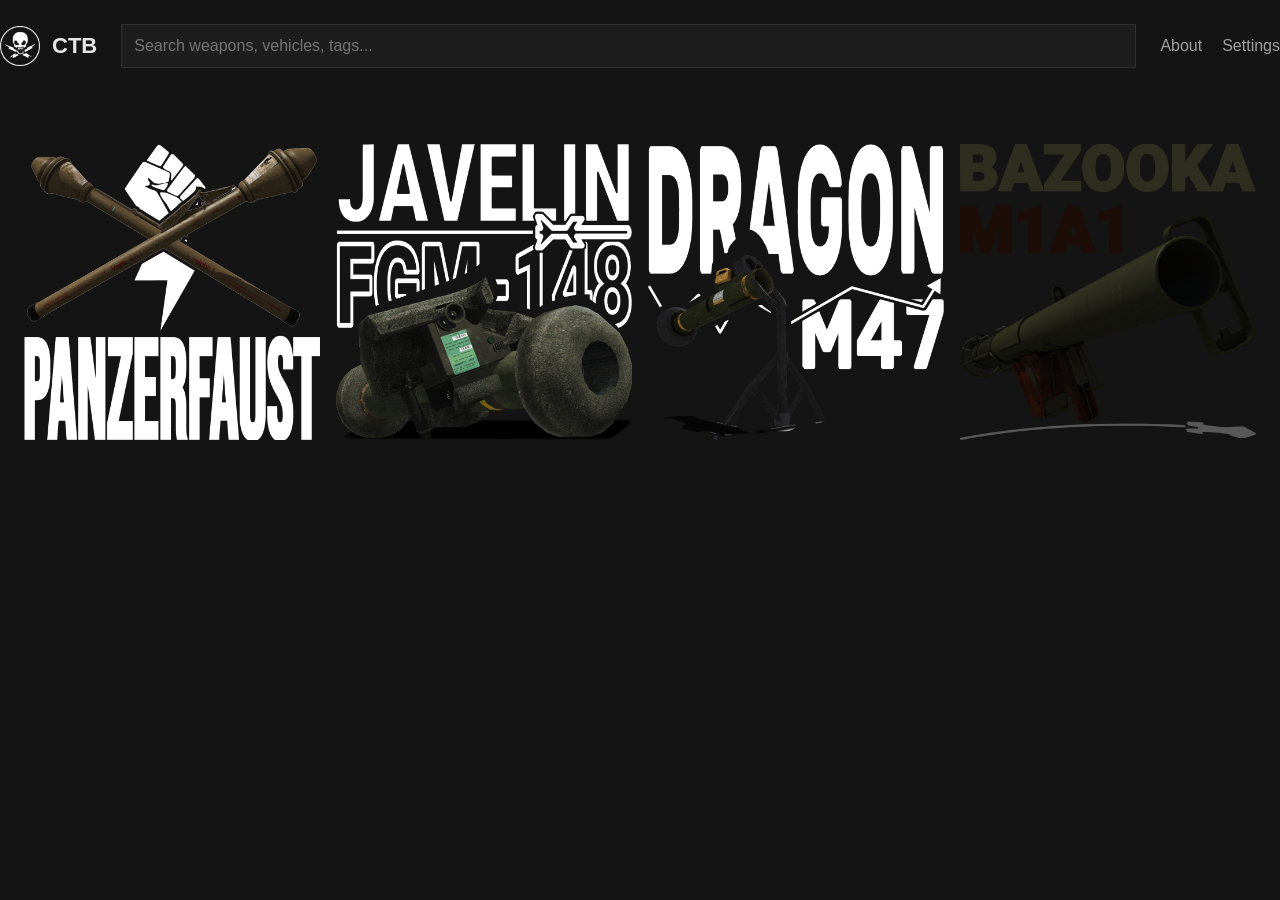
<file: CTB Anti-Tank Site V01a/index.html>
<!DOCTYPE html>
<html lang="en">

<head>

    <meta charset="UTF-8">
    <title>Grid</title>

    <link rel="stylesheet" href="css/style.css">

</head>

<body>

    <header class="site-header">

        <div class="header-top">
    
            <a class="site-logo" href="grid.html">
    
                <img src="assets/logo.png" alt="Logo">
    
                <span>CTB</span>
    
            </a>
    
            <div class="header-search">
    
                <input
                    id="search"
                    type="text"
                    placeholder="Search weapons, vehicles, tags..."
                >

               
                <div id="tag-menu"></div>
                
    
                <div id="tag-suggestions"></div>
    
            </div>
    
            <nav class="header-links">
    
                <a href="#">About</a>
    
                <a href="#">Settings</a>
    
            </nav>
    
        </div>
    
        <div id="active-tags"></div>
    
    </header>
    


    <div class="grid-container">

        <div id="grid"></div>
    
    </div>

    <div id="page-overlay">

        <div id="page-overlay-backdrop"></div>
    
        <div id="page-overlay-center">
    
            <div id="page-overlay-content">
    
                <main
                    id="overlay-content"
                    class="container"
                ></main>
    
            </div>
    
        </div>
    
        <button id="page-close">
            ✕
        </button>
    
        <aside id="overlay-toc"></aside>
    
    </div>
    
    <script src="base/entityRegistry.js"></script>
    <script src="base/iconRegistry.js"></script>
    <script src="base/blockTemplates.js"></script>
    <script src="data/tags.js"></script>
    
    <script src="js/blocks.js"></script>
    
    <script src="js/grid.js"></script>

</body>

</html>
</file>
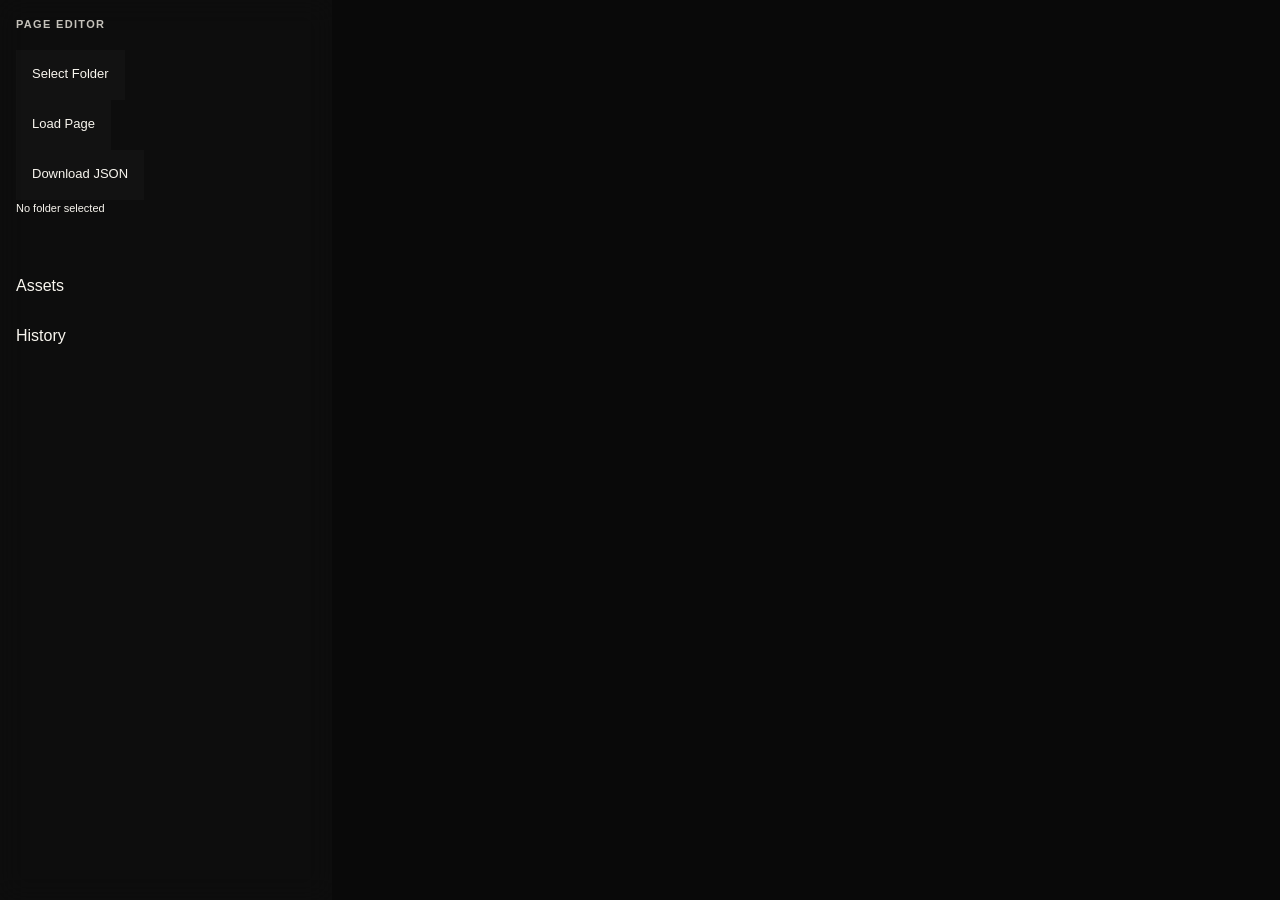
<file: editor.html>
<!DOCTYPE html>
<html lang="en">
<head>
    <meta charset="UTF-8">
    <title>Editor</title>

    <!-- Your main site styles (important) -->
    <link rel="stylesheet" href="css/style.css">

    <!-- Editor-only styles -->
    <link rel="stylesheet" href="css/editor.css">
</head>

<body>

<div class="editor-layout">

    <!-- LEFT PANEL -->
    <div class="editor-sidebar">

        <h2>Page Editor</h2>

        <div class=".editor-total-actions">

            <!-- Hidden real picker -->
            <input
                type="file"
                id="folderPicker"
                webkitdirectory
                hidden
            >

            <button id="selectFolderBtn">
                Select Folder
            </button>

            <button id="loadBtn">
                Load Page
            </button>

            <button id="downloadJson">
                Download JSON
            </button>

            <div id="selectedFolder">
                No folder selected
            </div>

        </div>

        <div id="editor-root"></div>

        <div id="blockPalette" class="block-palette"></div>

        <div class="editor-panel">

            <div class="editor-panel-title">
                Assets
            </div>

            <div id="assetList" class="asset-list"></div>

        </div>

        <div id="entity-popup"></div>

        <div class="editor-panel-title">
            History
        </div>

        <div id="historyList" class="history-list"></div>

        <textarea id="jsonEditor"></textarea>

    </div>

    <!-- RIGHT PANEL (LIVE PREVIEW) -->
    <div class="editor-preview" id="editor-preview">

        <div id="previewRoot"></div>

    </div>

</div>

<!-- IMPORTANT: reuse your existing system -->
<script src="base/entityRegistry.js"></script>
<script src="base/iconRegistry.js"></script>
<script src="base/blockTemplates.js"></script>
<script src="data/tags.js"></script>

<script src="js/blocks.js"></script>

<!-- editor logic -->
<script src="js/editor.js"></script>

</body>
</html>
</file>
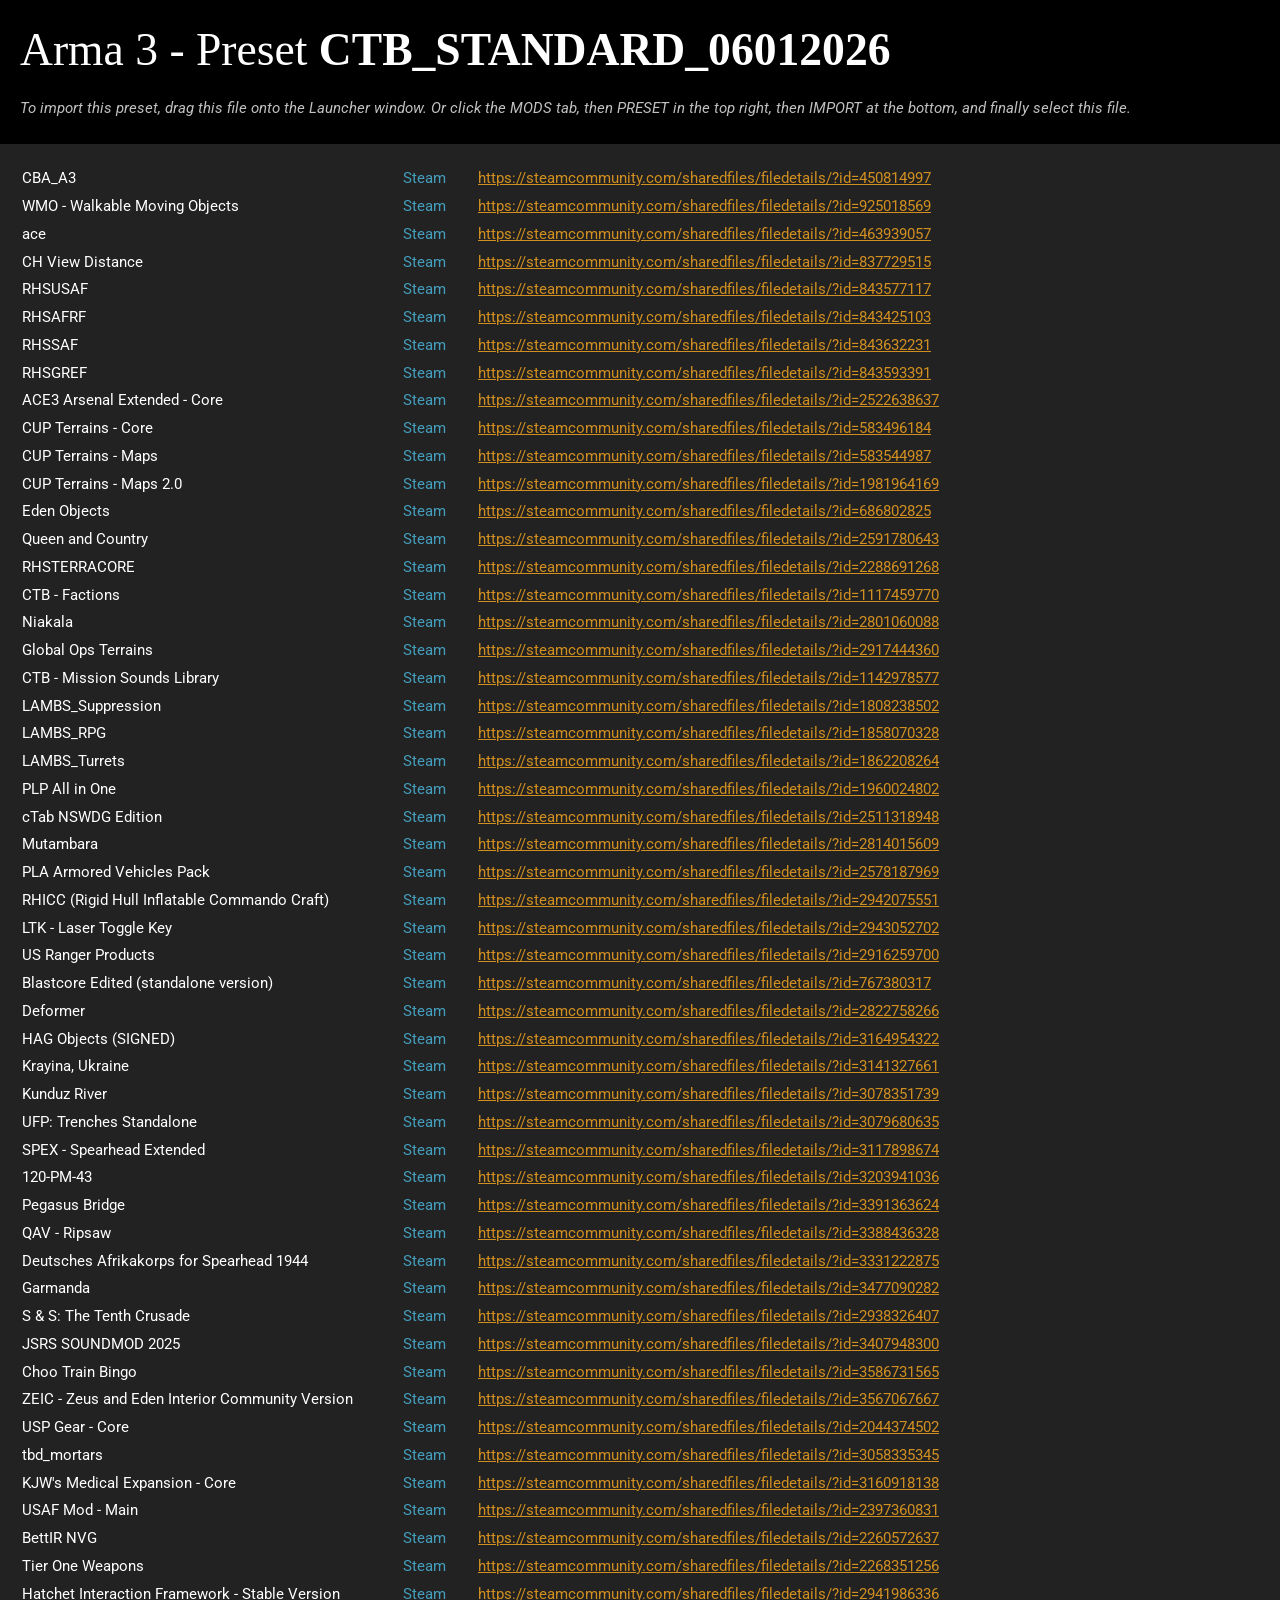
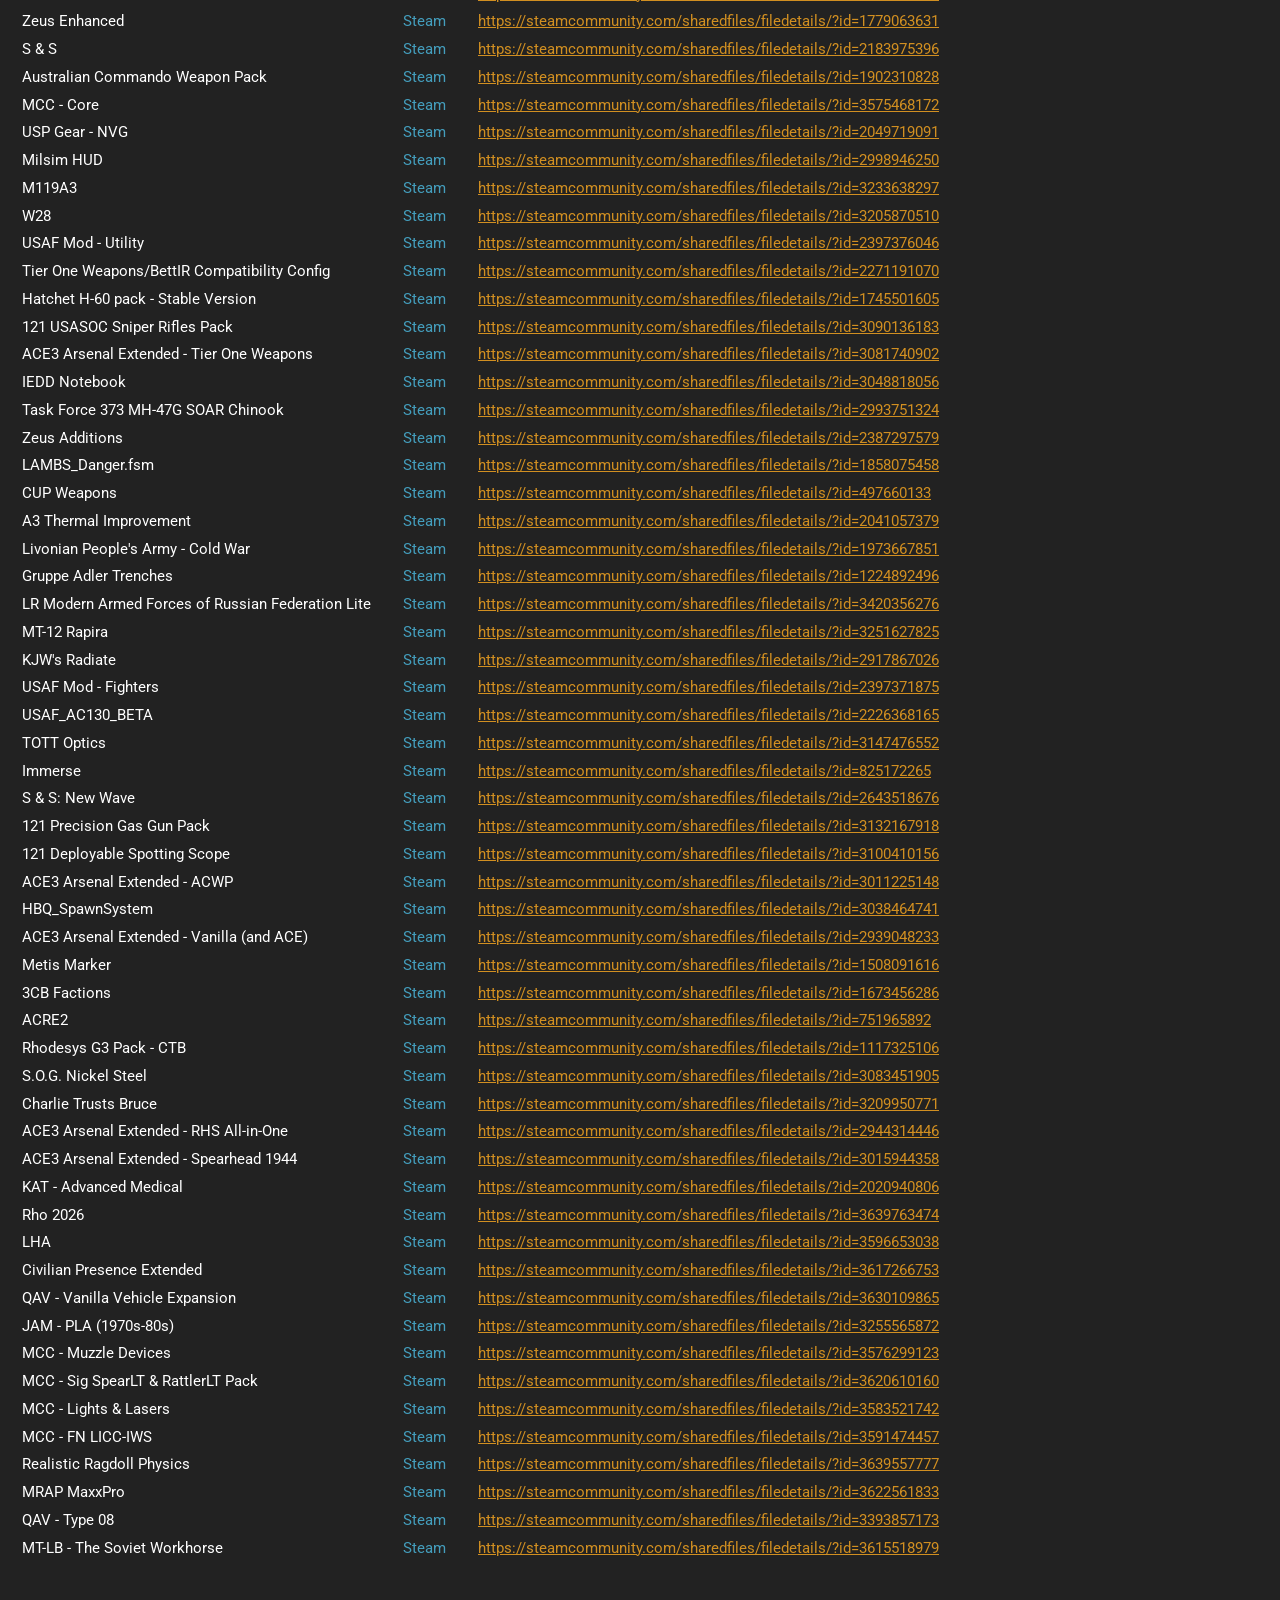
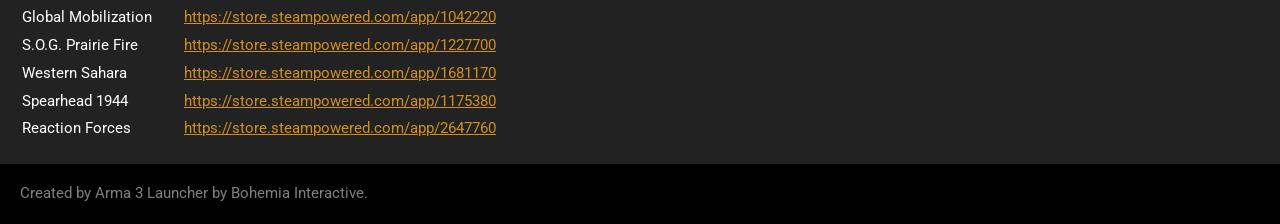
<file: data/modlist_default/Arma 3 Preset CTB_STANDARD_06012026.html>
﻿<?xml version="1.0" encoding="utf-8"?>
<html>
  <!--Created by Arma 3 Launcher: https://arma3.com-->
  <head>
    <meta name="arma:Type" content="preset" />
    <meta name="arma:PresetName" content="CTB_STANDARD_06012026" />
    <meta name="generator" content="Arma 3 Launcher - https://arma3.com" />
    <title>Arma 3</title>
    <link href="https://fonts.googleapis.com/css?family=Roboto" rel="stylesheet" type="text/css" />
    <style>
body {
	margin: 0;
	padding: 0;
	color: #fff;
	background: #000;	
}

body, th, td {
	font: 95%/1.3 Roboto, Segoe UI, Tahoma, Arial, Helvetica, sans-serif;
}

td {
    padding: 3px 30px 3px 0;
}

h1 {
    padding: 20px 20px 0 20px;
    color: white;
    font-weight: 200;
    font-family: segoe ui;
    font-size: 3em;
    margin: 0;
}

em {
    font-variant: italic;
    color:silver;
}

.before-list {
    padding: 5px 20px 10px 20px;
}

.mod-list {
    background: #222222;
    padding: 20px;
}

.dlc-list {
    background: #222222;
    padding: 20px;
}

.footer {
    padding: 20px;
    color:gray;
}

.whups {
    color:gray;
}

a {
    color: #D18F21;
    text-decoration: underline;
}

a:hover {
    color:#F1AF41;
    text-decoration: none;
}

.from-steam {
    color: #449EBD;
}
.from-local {
    color: gray;
}

</style>
  </head>
  <body>
    <h1>Arma 3  - Preset <strong>CTB_STANDARD_06012026</strong></h1>
    <p class="before-list">
      <em>To import this preset, drag this file onto the Launcher window. Or click the MODS tab, then PRESET in the top right, then IMPORT at the bottom, and finally select this file.</em>
    </p>
    <div class="mod-list">
      <table>
        <tr data-type="ModContainer">
          <td data-type="DisplayName">CBA_A3</td>
          <td>
            <span class="from-steam">Steam</span>
          </td>
          <td>
            <a href="https://steamcommunity.com/sharedfiles/filedetails/?id=450814997" data-type="Link">https://steamcommunity.com/sharedfiles/filedetails/?id=450814997</a>
          </td>
        </tr>
        <tr data-type="ModContainer">
          <td data-type="DisplayName">WMO - Walkable Moving Objects</td>
          <td>
            <span class="from-steam">Steam</span>
          </td>
          <td>
            <a href="https://steamcommunity.com/sharedfiles/filedetails/?id=925018569" data-type="Link">https://steamcommunity.com/sharedfiles/filedetails/?id=925018569</a>
          </td>
        </tr>
        <tr data-type="ModContainer">
          <td data-type="DisplayName">ace</td>
          <td>
            <span class="from-steam">Steam</span>
          </td>
          <td>
            <a href="https://steamcommunity.com/sharedfiles/filedetails/?id=463939057" data-type="Link">https://steamcommunity.com/sharedfiles/filedetails/?id=463939057</a>
          </td>
        </tr>
        <tr data-type="ModContainer">
          <td data-type="DisplayName">CH View Distance</td>
          <td>
            <span class="from-steam">Steam</span>
          </td>
          <td>
            <a href="https://steamcommunity.com/sharedfiles/filedetails/?id=837729515" data-type="Link">https://steamcommunity.com/sharedfiles/filedetails/?id=837729515</a>
          </td>
        </tr>
        <tr data-type="ModContainer">
          <td data-type="DisplayName">RHSUSAF</td>
          <td>
            <span class="from-steam">Steam</span>
          </td>
          <td>
            <a href="https://steamcommunity.com/sharedfiles/filedetails/?id=843577117" data-type="Link">https://steamcommunity.com/sharedfiles/filedetails/?id=843577117</a>
          </td>
        </tr>
        <tr data-type="ModContainer">
          <td data-type="DisplayName">RHSAFRF</td>
          <td>
            <span class="from-steam">Steam</span>
          </td>
          <td>
            <a href="https://steamcommunity.com/sharedfiles/filedetails/?id=843425103" data-type="Link">https://steamcommunity.com/sharedfiles/filedetails/?id=843425103</a>
          </td>
        </tr>
        <tr data-type="ModContainer">
          <td data-type="DisplayName">RHSSAF</td>
          <td>
            <span class="from-steam">Steam</span>
          </td>
          <td>
            <a href="https://steamcommunity.com/sharedfiles/filedetails/?id=843632231" data-type="Link">https://steamcommunity.com/sharedfiles/filedetails/?id=843632231</a>
          </td>
        </tr>
        <tr data-type="ModContainer">
          <td data-type="DisplayName">RHSGREF</td>
          <td>
            <span class="from-steam">Steam</span>
          </td>
          <td>
            <a href="https://steamcommunity.com/sharedfiles/filedetails/?id=843593391" data-type="Link">https://steamcommunity.com/sharedfiles/filedetails/?id=843593391</a>
          </td>
        </tr>
        <tr data-type="ModContainer">
          <td data-type="DisplayName">ACE3 Arsenal Extended - Core</td>
          <td>
            <span class="from-steam">Steam</span>
          </td>
          <td>
            <a href="https://steamcommunity.com/sharedfiles/filedetails/?id=2522638637" data-type="Link">https://steamcommunity.com/sharedfiles/filedetails/?id=2522638637</a>
          </td>
        </tr>
        <tr data-type="ModContainer">
          <td data-type="DisplayName">CUP Terrains - Core</td>
          <td>
            <span class="from-steam">Steam</span>
          </td>
          <td>
            <a href="https://steamcommunity.com/sharedfiles/filedetails/?id=583496184" data-type="Link">https://steamcommunity.com/sharedfiles/filedetails/?id=583496184</a>
          </td>
        </tr>
        <tr data-type="ModContainer">
          <td data-type="DisplayName">CUP Terrains - Maps</td>
          <td>
            <span class="from-steam">Steam</span>
          </td>
          <td>
            <a href="https://steamcommunity.com/sharedfiles/filedetails/?id=583544987" data-type="Link">https://steamcommunity.com/sharedfiles/filedetails/?id=583544987</a>
          </td>
        </tr>
        <tr data-type="ModContainer">
          <td data-type="DisplayName">CUP Terrains - Maps 2.0</td>
          <td>
            <span class="from-steam">Steam</span>
          </td>
          <td>
            <a href="https://steamcommunity.com/sharedfiles/filedetails/?id=1981964169" data-type="Link">https://steamcommunity.com/sharedfiles/filedetails/?id=1981964169</a>
          </td>
        </tr>
        <tr data-type="ModContainer">
          <td data-type="DisplayName">Eden Objects</td>
          <td>
            <span class="from-steam">Steam</span>
          </td>
          <td>
            <a href="https://steamcommunity.com/sharedfiles/filedetails/?id=686802825" data-type="Link">https://steamcommunity.com/sharedfiles/filedetails/?id=686802825</a>
          </td>
        </tr>
        <tr data-type="ModContainer">
          <td data-type="DisplayName">Queen and Country</td>
          <td>
            <span class="from-steam">Steam</span>
          </td>
          <td>
            <a href="https://steamcommunity.com/sharedfiles/filedetails/?id=2591780643" data-type="Link">https://steamcommunity.com/sharedfiles/filedetails/?id=2591780643</a>
          </td>
        </tr>
        <tr data-type="ModContainer">
          <td data-type="DisplayName">RHSTERRACORE</td>
          <td>
            <span class="from-steam">Steam</span>
          </td>
          <td>
            <a href="https://steamcommunity.com/sharedfiles/filedetails/?id=2288691268" data-type="Link">https://steamcommunity.com/sharedfiles/filedetails/?id=2288691268</a>
          </td>
        </tr>
        <tr data-type="ModContainer">
          <td data-type="DisplayName">CTB - Factions</td>
          <td>
            <span class="from-steam">Steam</span>
          </td>
          <td>
            <a href="https://steamcommunity.com/sharedfiles/filedetails/?id=1117459770" data-type="Link">https://steamcommunity.com/sharedfiles/filedetails/?id=1117459770</a>
          </td>
        </tr>
        <tr data-type="ModContainer">
          <td data-type="DisplayName">Niakala</td>
          <td>
            <span class="from-steam">Steam</span>
          </td>
          <td>
            <a href="https://steamcommunity.com/sharedfiles/filedetails/?id=2801060088" data-type="Link">https://steamcommunity.com/sharedfiles/filedetails/?id=2801060088</a>
          </td>
        </tr>
        <tr data-type="ModContainer">
          <td data-type="DisplayName">Global Ops Terrains</td>
          <td>
            <span class="from-steam">Steam</span>
          </td>
          <td>
            <a href="https://steamcommunity.com/sharedfiles/filedetails/?id=2917444360" data-type="Link">https://steamcommunity.com/sharedfiles/filedetails/?id=2917444360</a>
          </td>
        </tr>
        <tr data-type="ModContainer">
          <td data-type="DisplayName">CTB - Mission Sounds Library</td>
          <td>
            <span class="from-steam">Steam</span>
          </td>
          <td>
            <a href="https://steamcommunity.com/sharedfiles/filedetails/?id=1142978577" data-type="Link">https://steamcommunity.com/sharedfiles/filedetails/?id=1142978577</a>
          </td>
        </tr>
        <tr data-type="ModContainer">
          <td data-type="DisplayName">LAMBS_Suppression</td>
          <td>
            <span class="from-steam">Steam</span>
          </td>
          <td>
            <a href="https://steamcommunity.com/sharedfiles/filedetails/?id=1808238502" data-type="Link">https://steamcommunity.com/sharedfiles/filedetails/?id=1808238502</a>
          </td>
        </tr>
        <tr data-type="ModContainer">
          <td data-type="DisplayName">LAMBS_RPG</td>
          <td>
            <span class="from-steam">Steam</span>
          </td>
          <td>
            <a href="https://steamcommunity.com/sharedfiles/filedetails/?id=1858070328" data-type="Link">https://steamcommunity.com/sharedfiles/filedetails/?id=1858070328</a>
          </td>
        </tr>
        <tr data-type="ModContainer">
          <td data-type="DisplayName">LAMBS_Turrets</td>
          <td>
            <span class="from-steam">Steam</span>
          </td>
          <td>
            <a href="https://steamcommunity.com/sharedfiles/filedetails/?id=1862208264" data-type="Link">https://steamcommunity.com/sharedfiles/filedetails/?id=1862208264</a>
          </td>
        </tr>
        <tr data-type="ModContainer">
          <td data-type="DisplayName">PLP All in One</td>
          <td>
            <span class="from-steam">Steam</span>
          </td>
          <td>
            <a href="https://steamcommunity.com/sharedfiles/filedetails/?id=1960024802" data-type="Link">https://steamcommunity.com/sharedfiles/filedetails/?id=1960024802</a>
          </td>
        </tr>
        <tr data-type="ModContainer">
          <td data-type="DisplayName">cTab NSWDG Edition</td>
          <td>
            <span class="from-steam">Steam</span>
          </td>
          <td>
            <a href="https://steamcommunity.com/sharedfiles/filedetails/?id=2511318948" data-type="Link">https://steamcommunity.com/sharedfiles/filedetails/?id=2511318948</a>
          </td>
        </tr>
        <tr data-type="ModContainer">
          <td data-type="DisplayName">Mutambara</td>
          <td>
            <span class="from-steam">Steam</span>
          </td>
          <td>
            <a href="https://steamcommunity.com/sharedfiles/filedetails/?id=2814015609" data-type="Link">https://steamcommunity.com/sharedfiles/filedetails/?id=2814015609</a>
          </td>
        </tr>
        <tr data-type="ModContainer">
          <td data-type="DisplayName">PLA Armored Vehicles Pack</td>
          <td>
            <span class="from-steam">Steam</span>
          </td>
          <td>
            <a href="https://steamcommunity.com/sharedfiles/filedetails/?id=2578187969" data-type="Link">https://steamcommunity.com/sharedfiles/filedetails/?id=2578187969</a>
          </td>
        </tr>
        <tr data-type="ModContainer">
          <td data-type="DisplayName">RHICC (Rigid Hull Inflatable Commando Craft)</td>
          <td>
            <span class="from-steam">Steam</span>
          </td>
          <td>
            <a href="https://steamcommunity.com/sharedfiles/filedetails/?id=2942075551" data-type="Link">https://steamcommunity.com/sharedfiles/filedetails/?id=2942075551</a>
          </td>
        </tr>
        <tr data-type="ModContainer">
          <td data-type="DisplayName">LTK - Laser Toggle Key</td>
          <td>
            <span class="from-steam">Steam</span>
          </td>
          <td>
            <a href="https://steamcommunity.com/sharedfiles/filedetails/?id=2943052702" data-type="Link">https://steamcommunity.com/sharedfiles/filedetails/?id=2943052702</a>
          </td>
        </tr>
        <tr data-type="ModContainer">
          <td data-type="DisplayName">US Ranger Products</td>
          <td>
            <span class="from-steam">Steam</span>
          </td>
          <td>
            <a href="https://steamcommunity.com/sharedfiles/filedetails/?id=2916259700" data-type="Link">https://steamcommunity.com/sharedfiles/filedetails/?id=2916259700</a>
          </td>
        </tr>
        <tr data-type="ModContainer">
          <td data-type="DisplayName">Blastcore Edited (standalone version)</td>
          <td>
            <span class="from-steam">Steam</span>
          </td>
          <td>
            <a href="https://steamcommunity.com/sharedfiles/filedetails/?id=767380317" data-type="Link">https://steamcommunity.com/sharedfiles/filedetails/?id=767380317</a>
          </td>
        </tr>
        <tr data-type="ModContainer">
          <td data-type="DisplayName">Deformer</td>
          <td>
            <span class="from-steam">Steam</span>
          </td>
          <td>
            <a href="https://steamcommunity.com/sharedfiles/filedetails/?id=2822758266" data-type="Link">https://steamcommunity.com/sharedfiles/filedetails/?id=2822758266</a>
          </td>
        </tr>
        <tr data-type="ModContainer">
          <td data-type="DisplayName">HAG Objects (SIGNED)</td>
          <td>
            <span class="from-steam">Steam</span>
          </td>
          <td>
            <a href="https://steamcommunity.com/sharedfiles/filedetails/?id=3164954322" data-type="Link">https://steamcommunity.com/sharedfiles/filedetails/?id=3164954322</a>
          </td>
        </tr>
        <tr data-type="ModContainer">
          <td data-type="DisplayName">Krayina, Ukraine</td>
          <td>
            <span class="from-steam">Steam</span>
          </td>
          <td>
            <a href="https://steamcommunity.com/sharedfiles/filedetails/?id=3141327661" data-type="Link">https://steamcommunity.com/sharedfiles/filedetails/?id=3141327661</a>
          </td>
        </tr>
        <tr data-type="ModContainer">
          <td data-type="DisplayName">Kunduz River</td>
          <td>
            <span class="from-steam">Steam</span>
          </td>
          <td>
            <a href="https://steamcommunity.com/sharedfiles/filedetails/?id=3078351739" data-type="Link">https://steamcommunity.com/sharedfiles/filedetails/?id=3078351739</a>
          </td>
        </tr>
        <tr data-type="ModContainer">
          <td data-type="DisplayName">UFP: Trenches Standalone</td>
          <td>
            <span class="from-steam">Steam</span>
          </td>
          <td>
            <a href="https://steamcommunity.com/sharedfiles/filedetails/?id=3079680635" data-type="Link">https://steamcommunity.com/sharedfiles/filedetails/?id=3079680635</a>
          </td>
        </tr>
        <tr data-type="ModContainer">
          <td data-type="DisplayName">SPEX - Spearhead Extended</td>
          <td>
            <span class="from-steam">Steam</span>
          </td>
          <td>
            <a href="https://steamcommunity.com/sharedfiles/filedetails/?id=3117898674" data-type="Link">https://steamcommunity.com/sharedfiles/filedetails/?id=3117898674</a>
          </td>
        </tr>
        <tr data-type="ModContainer">
          <td data-type="DisplayName">120-PM-43</td>
          <td>
            <span class="from-steam">Steam</span>
          </td>
          <td>
            <a href="https://steamcommunity.com/sharedfiles/filedetails/?id=3203941036" data-type="Link">https://steamcommunity.com/sharedfiles/filedetails/?id=3203941036</a>
          </td>
        </tr>
        <tr data-type="ModContainer">
          <td data-type="DisplayName">Pegasus Bridge</td>
          <td>
            <span class="from-steam">Steam</span>
          </td>
          <td>
            <a href="https://steamcommunity.com/sharedfiles/filedetails/?id=3391363624" data-type="Link">https://steamcommunity.com/sharedfiles/filedetails/?id=3391363624</a>
          </td>
        </tr>
        <tr data-type="ModContainer">
          <td data-type="DisplayName">QAV - Ripsaw</td>
          <td>
            <span class="from-steam">Steam</span>
          </td>
          <td>
            <a href="https://steamcommunity.com/sharedfiles/filedetails/?id=3388436328" data-type="Link">https://steamcommunity.com/sharedfiles/filedetails/?id=3388436328</a>
          </td>
        </tr>
        <tr data-type="ModContainer">
          <td data-type="DisplayName">Deutsches Afrikakorps for Spearhead 1944</td>
          <td>
            <span class="from-steam">Steam</span>
          </td>
          <td>
            <a href="https://steamcommunity.com/sharedfiles/filedetails/?id=3331222875" data-type="Link">https://steamcommunity.com/sharedfiles/filedetails/?id=3331222875</a>
          </td>
        </tr>
        <tr data-type="ModContainer">
          <td data-type="DisplayName">Garmanda</td>
          <td>
            <span class="from-steam">Steam</span>
          </td>
          <td>
            <a href="https://steamcommunity.com/sharedfiles/filedetails/?id=3477090282" data-type="Link">https://steamcommunity.com/sharedfiles/filedetails/?id=3477090282</a>
          </td>
        </tr>
        <tr data-type="ModContainer">
          <td data-type="DisplayName">S &amp; S: The Tenth Crusade</td>
          <td>
            <span class="from-steam">Steam</span>
          </td>
          <td>
            <a href="https://steamcommunity.com/sharedfiles/filedetails/?id=2938326407" data-type="Link">https://steamcommunity.com/sharedfiles/filedetails/?id=2938326407</a>
          </td>
        </tr>
        <tr data-type="ModContainer">
          <td data-type="DisplayName">JSRS SOUNDMOD 2025</td>
          <td>
            <span class="from-steam">Steam</span>
          </td>
          <td>
            <a href="https://steamcommunity.com/sharedfiles/filedetails/?id=3407948300" data-type="Link">https://steamcommunity.com/sharedfiles/filedetails/?id=3407948300</a>
          </td>
        </tr>
        <tr data-type="ModContainer">
          <td data-type="DisplayName">Choo Train Bingo</td>
          <td>
            <span class="from-steam">Steam</span>
          </td>
          <td>
            <a href="https://steamcommunity.com/sharedfiles/filedetails/?id=3586731565" data-type="Link">https://steamcommunity.com/sharedfiles/filedetails/?id=3586731565</a>
          </td>
        </tr>
        <tr data-type="ModContainer">
          <td data-type="DisplayName">ZEIC - Zeus and Eden Interior Community Version</td>
          <td>
            <span class="from-steam">Steam</span>
          </td>
          <td>
            <a href="https://steamcommunity.com/sharedfiles/filedetails/?id=3567067667" data-type="Link">https://steamcommunity.com/sharedfiles/filedetails/?id=3567067667</a>
          </td>
        </tr>
        <tr data-type="ModContainer">
          <td data-type="DisplayName">USP Gear - Core</td>
          <td>
            <span class="from-steam">Steam</span>
          </td>
          <td>
            <a href="https://steamcommunity.com/sharedfiles/filedetails/?id=2044374502" data-type="Link">https://steamcommunity.com/sharedfiles/filedetails/?id=2044374502</a>
          </td>
        </tr>
        <tr data-type="ModContainer">
          <td data-type="DisplayName">tbd_mortars</td>
          <td>
            <span class="from-steam">Steam</span>
          </td>
          <td>
            <a href="https://steamcommunity.com/sharedfiles/filedetails/?id=3058335345" data-type="Link">https://steamcommunity.com/sharedfiles/filedetails/?id=3058335345</a>
          </td>
        </tr>
        <tr data-type="ModContainer">
          <td data-type="DisplayName">KJW's Medical Expansion - Core</td>
          <td>
            <span class="from-steam">Steam</span>
          </td>
          <td>
            <a href="https://steamcommunity.com/sharedfiles/filedetails/?id=3160918138" data-type="Link">https://steamcommunity.com/sharedfiles/filedetails/?id=3160918138</a>
          </td>
        </tr>
        <tr data-type="ModContainer">
          <td data-type="DisplayName">USAF Mod - Main</td>
          <td>
            <span class="from-steam">Steam</span>
          </td>
          <td>
            <a href="https://steamcommunity.com/sharedfiles/filedetails/?id=2397360831" data-type="Link">https://steamcommunity.com/sharedfiles/filedetails/?id=2397360831</a>
          </td>
        </tr>
        <tr data-type="ModContainer">
          <td data-type="DisplayName">BettIR NVG</td>
          <td>
            <span class="from-steam">Steam</span>
          </td>
          <td>
            <a href="https://steamcommunity.com/sharedfiles/filedetails/?id=2260572637" data-type="Link">https://steamcommunity.com/sharedfiles/filedetails/?id=2260572637</a>
          </td>
        </tr>
        <tr data-type="ModContainer">
          <td data-type="DisplayName">Tier One Weapons</td>
          <td>
            <span class="from-steam">Steam</span>
          </td>
          <td>
            <a href="https://steamcommunity.com/sharedfiles/filedetails/?id=2268351256" data-type="Link">https://steamcommunity.com/sharedfiles/filedetails/?id=2268351256</a>
          </td>
        </tr>
        <tr data-type="ModContainer">
          <td data-type="DisplayName">Hatchet Interaction Framework - Stable Version</td>
          <td>
            <span class="from-steam">Steam</span>
          </td>
          <td>
            <a href="https://steamcommunity.com/sharedfiles/filedetails/?id=2941986336" data-type="Link">https://steamcommunity.com/sharedfiles/filedetails/?id=2941986336</a>
          </td>
        </tr>
        <tr data-type="ModContainer">
          <td data-type="DisplayName">Zeus Enhanced</td>
          <td>
            <span class="from-steam">Steam</span>
          </td>
          <td>
            <a href="https://steamcommunity.com/sharedfiles/filedetails/?id=1779063631" data-type="Link">https://steamcommunity.com/sharedfiles/filedetails/?id=1779063631</a>
          </td>
        </tr>
        <tr data-type="ModContainer">
          <td data-type="DisplayName">S &amp; S</td>
          <td>
            <span class="from-steam">Steam</span>
          </td>
          <td>
            <a href="https://steamcommunity.com/sharedfiles/filedetails/?id=2183975396" data-type="Link">https://steamcommunity.com/sharedfiles/filedetails/?id=2183975396</a>
          </td>
        </tr>
        <tr data-type="ModContainer">
          <td data-type="DisplayName">Australian Commando Weapon Pack</td>
          <td>
            <span class="from-steam">Steam</span>
          </td>
          <td>
            <a href="https://steamcommunity.com/sharedfiles/filedetails/?id=1902310828" data-type="Link">https://steamcommunity.com/sharedfiles/filedetails/?id=1902310828</a>
          </td>
        </tr>
        <tr data-type="ModContainer">
          <td data-type="DisplayName">MCC - Core</td>
          <td>
            <span class="from-steam">Steam</span>
          </td>
          <td>
            <a href="https://steamcommunity.com/sharedfiles/filedetails/?id=3575468172" data-type="Link">https://steamcommunity.com/sharedfiles/filedetails/?id=3575468172</a>
          </td>
        </tr>
        <tr data-type="ModContainer">
          <td data-type="DisplayName">USP Gear - NVG</td>
          <td>
            <span class="from-steam">Steam</span>
          </td>
          <td>
            <a href="https://steamcommunity.com/sharedfiles/filedetails/?id=2049719091" data-type="Link">https://steamcommunity.com/sharedfiles/filedetails/?id=2049719091</a>
          </td>
        </tr>
        <tr data-type="ModContainer">
          <td data-type="DisplayName">Milsim HUD</td>
          <td>
            <span class="from-steam">Steam</span>
          </td>
          <td>
            <a href="https://steamcommunity.com/sharedfiles/filedetails/?id=2998946250" data-type="Link">https://steamcommunity.com/sharedfiles/filedetails/?id=2998946250</a>
          </td>
        </tr>
        <tr data-type="ModContainer">
          <td data-type="DisplayName">M119A3</td>
          <td>
            <span class="from-steam">Steam</span>
          </td>
          <td>
            <a href="https://steamcommunity.com/sharedfiles/filedetails/?id=3233638297" data-type="Link">https://steamcommunity.com/sharedfiles/filedetails/?id=3233638297</a>
          </td>
        </tr>
        <tr data-type="ModContainer">
          <td data-type="DisplayName">W28</td>
          <td>
            <span class="from-steam">Steam</span>
          </td>
          <td>
            <a href="https://steamcommunity.com/sharedfiles/filedetails/?id=3205870510" data-type="Link">https://steamcommunity.com/sharedfiles/filedetails/?id=3205870510</a>
          </td>
        </tr>
        <tr data-type="ModContainer">
          <td data-type="DisplayName">USAF Mod - Utility</td>
          <td>
            <span class="from-steam">Steam</span>
          </td>
          <td>
            <a href="https://steamcommunity.com/sharedfiles/filedetails/?id=2397376046" data-type="Link">https://steamcommunity.com/sharedfiles/filedetails/?id=2397376046</a>
          </td>
        </tr>
        <tr data-type="ModContainer">
          <td data-type="DisplayName">Tier One Weapons/BettIR Compatibility Config</td>
          <td>
            <span class="from-steam">Steam</span>
          </td>
          <td>
            <a href="https://steamcommunity.com/sharedfiles/filedetails/?id=2271191070" data-type="Link">https://steamcommunity.com/sharedfiles/filedetails/?id=2271191070</a>
          </td>
        </tr>
        <tr data-type="ModContainer">
          <td data-type="DisplayName">Hatchet H-60 pack - Stable Version</td>
          <td>
            <span class="from-steam">Steam</span>
          </td>
          <td>
            <a href="https://steamcommunity.com/sharedfiles/filedetails/?id=1745501605" data-type="Link">https://steamcommunity.com/sharedfiles/filedetails/?id=1745501605</a>
          </td>
        </tr>
        <tr data-type="ModContainer">
          <td data-type="DisplayName">121 USASOC Sniper Rifles Pack</td>
          <td>
            <span class="from-steam">Steam</span>
          </td>
          <td>
            <a href="https://steamcommunity.com/sharedfiles/filedetails/?id=3090136183" data-type="Link">https://steamcommunity.com/sharedfiles/filedetails/?id=3090136183</a>
          </td>
        </tr>
        <tr data-type="ModContainer">
          <td data-type="DisplayName">ACE3 Arsenal Extended - Tier One Weapons</td>
          <td>
            <span class="from-steam">Steam</span>
          </td>
          <td>
            <a href="https://steamcommunity.com/sharedfiles/filedetails/?id=3081740902" data-type="Link">https://steamcommunity.com/sharedfiles/filedetails/?id=3081740902</a>
          </td>
        </tr>
        <tr data-type="ModContainer">
          <td data-type="DisplayName">IEDD Notebook</td>
          <td>
            <span class="from-steam">Steam</span>
          </td>
          <td>
            <a href="https://steamcommunity.com/sharedfiles/filedetails/?id=3048818056" data-type="Link">https://steamcommunity.com/sharedfiles/filedetails/?id=3048818056</a>
          </td>
        </tr>
        <tr data-type="ModContainer">
          <td data-type="DisplayName">Task Force 373 MH-47G SOAR Chinook</td>
          <td>
            <span class="from-steam">Steam</span>
          </td>
          <td>
            <a href="https://steamcommunity.com/sharedfiles/filedetails/?id=2993751324" data-type="Link">https://steamcommunity.com/sharedfiles/filedetails/?id=2993751324</a>
          </td>
        </tr>
        <tr data-type="ModContainer">
          <td data-type="DisplayName">Zeus Additions</td>
          <td>
            <span class="from-steam">Steam</span>
          </td>
          <td>
            <a href="https://steamcommunity.com/sharedfiles/filedetails/?id=2387297579" data-type="Link">https://steamcommunity.com/sharedfiles/filedetails/?id=2387297579</a>
          </td>
        </tr>
        <tr data-type="ModContainer">
          <td data-type="DisplayName">LAMBS_Danger.fsm</td>
          <td>
            <span class="from-steam">Steam</span>
          </td>
          <td>
            <a href="https://steamcommunity.com/sharedfiles/filedetails/?id=1858075458" data-type="Link">https://steamcommunity.com/sharedfiles/filedetails/?id=1858075458</a>
          </td>
        </tr>
        <tr data-type="ModContainer">
          <td data-type="DisplayName">CUP Weapons</td>
          <td>
            <span class="from-steam">Steam</span>
          </td>
          <td>
            <a href="https://steamcommunity.com/sharedfiles/filedetails/?id=497660133" data-type="Link">https://steamcommunity.com/sharedfiles/filedetails/?id=497660133</a>
          </td>
        </tr>
        <tr data-type="ModContainer">
          <td data-type="DisplayName">A3 Thermal Improvement</td>
          <td>
            <span class="from-steam">Steam</span>
          </td>
          <td>
            <a href="https://steamcommunity.com/sharedfiles/filedetails/?id=2041057379" data-type="Link">https://steamcommunity.com/sharedfiles/filedetails/?id=2041057379</a>
          </td>
        </tr>
        <tr data-type="ModContainer">
          <td data-type="DisplayName">Livonian People's Army - Cold War</td>
          <td>
            <span class="from-steam">Steam</span>
          </td>
          <td>
            <a href="https://steamcommunity.com/sharedfiles/filedetails/?id=1973667851" data-type="Link">https://steamcommunity.com/sharedfiles/filedetails/?id=1973667851</a>
          </td>
        </tr>
        <tr data-type="ModContainer">
          <td data-type="DisplayName">Gruppe Adler Trenches</td>
          <td>
            <span class="from-steam">Steam</span>
          </td>
          <td>
            <a href="https://steamcommunity.com/sharedfiles/filedetails/?id=1224892496" data-type="Link">https://steamcommunity.com/sharedfiles/filedetails/?id=1224892496</a>
          </td>
        </tr>
        <tr data-type="ModContainer">
          <td data-type="DisplayName">LR Modern Armed Forces of Russian Federation Lite</td>
          <td>
            <span class="from-steam">Steam</span>
          </td>
          <td>
            <a href="https://steamcommunity.com/sharedfiles/filedetails/?id=3420356276" data-type="Link">https://steamcommunity.com/sharedfiles/filedetails/?id=3420356276</a>
          </td>
        </tr>
        <tr data-type="ModContainer">
          <td data-type="DisplayName">MT-12 Rapira</td>
          <td>
            <span class="from-steam">Steam</span>
          </td>
          <td>
            <a href="https://steamcommunity.com/sharedfiles/filedetails/?id=3251627825" data-type="Link">https://steamcommunity.com/sharedfiles/filedetails/?id=3251627825</a>
          </td>
        </tr>
        <tr data-type="ModContainer">
          <td data-type="DisplayName">KJW's Radiate</td>
          <td>
            <span class="from-steam">Steam</span>
          </td>
          <td>
            <a href="https://steamcommunity.com/sharedfiles/filedetails/?id=2917867026" data-type="Link">https://steamcommunity.com/sharedfiles/filedetails/?id=2917867026</a>
          </td>
        </tr>
        <tr data-type="ModContainer">
          <td data-type="DisplayName">USAF Mod - Fighters</td>
          <td>
            <span class="from-steam">Steam</span>
          </td>
          <td>
            <a href="https://steamcommunity.com/sharedfiles/filedetails/?id=2397371875" data-type="Link">https://steamcommunity.com/sharedfiles/filedetails/?id=2397371875</a>
          </td>
        </tr>
        <tr data-type="ModContainer">
          <td data-type="DisplayName">USAF_AC130_BETA</td>
          <td>
            <span class="from-steam">Steam</span>
          </td>
          <td>
            <a href="https://steamcommunity.com/sharedfiles/filedetails/?id=2226368165" data-type="Link">https://steamcommunity.com/sharedfiles/filedetails/?id=2226368165</a>
          </td>
        </tr>
        <tr data-type="ModContainer">
          <td data-type="DisplayName">TOTT Optics</td>
          <td>
            <span class="from-steam">Steam</span>
          </td>
          <td>
            <a href="https://steamcommunity.com/sharedfiles/filedetails/?id=3147476552" data-type="Link">https://steamcommunity.com/sharedfiles/filedetails/?id=3147476552</a>
          </td>
        </tr>
        <tr data-type="ModContainer">
          <td data-type="DisplayName">Immerse</td>
          <td>
            <span class="from-steam">Steam</span>
          </td>
          <td>
            <a href="https://steamcommunity.com/sharedfiles/filedetails/?id=825172265" data-type="Link">https://steamcommunity.com/sharedfiles/filedetails/?id=825172265</a>
          </td>
        </tr>
        <tr data-type="ModContainer">
          <td data-type="DisplayName">S &amp; S: New Wave</td>
          <td>
            <span class="from-steam">Steam</span>
          </td>
          <td>
            <a href="https://steamcommunity.com/sharedfiles/filedetails/?id=2643518676" data-type="Link">https://steamcommunity.com/sharedfiles/filedetails/?id=2643518676</a>
          </td>
        </tr>
        <tr data-type="ModContainer">
          <td data-type="DisplayName">121 Precision Gas Gun Pack</td>
          <td>
            <span class="from-steam">Steam</span>
          </td>
          <td>
            <a href="https://steamcommunity.com/sharedfiles/filedetails/?id=3132167918" data-type="Link">https://steamcommunity.com/sharedfiles/filedetails/?id=3132167918</a>
          </td>
        </tr>
        <tr data-type="ModContainer">
          <td data-type="DisplayName">121 Deployable Spotting Scope</td>
          <td>
            <span class="from-steam">Steam</span>
          </td>
          <td>
            <a href="https://steamcommunity.com/sharedfiles/filedetails/?id=3100410156" data-type="Link">https://steamcommunity.com/sharedfiles/filedetails/?id=3100410156</a>
          </td>
        </tr>
        <tr data-type="ModContainer">
          <td data-type="DisplayName">ACE3 Arsenal Extended - ACWP</td>
          <td>
            <span class="from-steam">Steam</span>
          </td>
          <td>
            <a href="https://steamcommunity.com/sharedfiles/filedetails/?id=3011225148" data-type="Link">https://steamcommunity.com/sharedfiles/filedetails/?id=3011225148</a>
          </td>
        </tr>
        <tr data-type="ModContainer">
          <td data-type="DisplayName">HBQ_SpawnSystem</td>
          <td>
            <span class="from-steam">Steam</span>
          </td>
          <td>
            <a href="https://steamcommunity.com/sharedfiles/filedetails/?id=3038464741" data-type="Link">https://steamcommunity.com/sharedfiles/filedetails/?id=3038464741</a>
          </td>
        </tr>
        <tr data-type="ModContainer">
          <td data-type="DisplayName">ACE3 Arsenal Extended - Vanilla (and ACE)</td>
          <td>
            <span class="from-steam">Steam</span>
          </td>
          <td>
            <a href="https://steamcommunity.com/sharedfiles/filedetails/?id=2939048233" data-type="Link">https://steamcommunity.com/sharedfiles/filedetails/?id=2939048233</a>
          </td>
        </tr>
        <tr data-type="ModContainer">
          <td data-type="DisplayName">Metis Marker</td>
          <td>
            <span class="from-steam">Steam</span>
          </td>
          <td>
            <a href="https://steamcommunity.com/sharedfiles/filedetails/?id=1508091616" data-type="Link">https://steamcommunity.com/sharedfiles/filedetails/?id=1508091616</a>
          </td>
        </tr>
        <tr data-type="ModContainer">
          <td data-type="DisplayName">3CB Factions</td>
          <td>
            <span class="from-steam">Steam</span>
          </td>
          <td>
            <a href="https://steamcommunity.com/sharedfiles/filedetails/?id=1673456286" data-type="Link">https://steamcommunity.com/sharedfiles/filedetails/?id=1673456286</a>
          </td>
        </tr>
        <tr data-type="ModContainer">
          <td data-type="DisplayName">ACRE2</td>
          <td>
            <span class="from-steam">Steam</span>
          </td>
          <td>
            <a href="https://steamcommunity.com/sharedfiles/filedetails/?id=751965892" data-type="Link">https://steamcommunity.com/sharedfiles/filedetails/?id=751965892</a>
          </td>
        </tr>
        <tr data-type="ModContainer">
          <td data-type="DisplayName">Rhodesys G3 Pack - CTB</td>
          <td>
            <span class="from-steam">Steam</span>
          </td>
          <td>
            <a href="https://steamcommunity.com/sharedfiles/filedetails/?id=1117325106" data-type="Link">https://steamcommunity.com/sharedfiles/filedetails/?id=1117325106</a>
          </td>
        </tr>
        <tr data-type="ModContainer">
          <td data-type="DisplayName">S.O.G. Nickel Steel</td>
          <td>
            <span class="from-steam">Steam</span>
          </td>
          <td>
            <a href="https://steamcommunity.com/sharedfiles/filedetails/?id=3083451905" data-type="Link">https://steamcommunity.com/sharedfiles/filedetails/?id=3083451905</a>
          </td>
        </tr>
        <tr data-type="ModContainer">
          <td data-type="DisplayName">Charlie Trusts Bruce</td>
          <td>
            <span class="from-steam">Steam</span>
          </td>
          <td>
            <a href="https://steamcommunity.com/sharedfiles/filedetails/?id=3209950771" data-type="Link">https://steamcommunity.com/sharedfiles/filedetails/?id=3209950771</a>
          </td>
        </tr>
        <tr data-type="ModContainer">
          <td data-type="DisplayName">ACE3 Arsenal Extended - RHS All-in-One</td>
          <td>
            <span class="from-steam">Steam</span>
          </td>
          <td>
            <a href="https://steamcommunity.com/sharedfiles/filedetails/?id=2944314446" data-type="Link">https://steamcommunity.com/sharedfiles/filedetails/?id=2944314446</a>
          </td>
        </tr>
        <tr data-type="ModContainer">
          <td data-type="DisplayName">ACE3 Arsenal Extended - Spearhead 1944</td>
          <td>
            <span class="from-steam">Steam</span>
          </td>
          <td>
            <a href="https://steamcommunity.com/sharedfiles/filedetails/?id=3015944358" data-type="Link">https://steamcommunity.com/sharedfiles/filedetails/?id=3015944358</a>
          </td>
        </tr>
        <tr data-type="ModContainer">
          <td data-type="DisplayName">KAT - Advanced Medical</td>
          <td>
            <span class="from-steam">Steam</span>
          </td>
          <td>
            <a href="https://steamcommunity.com/sharedfiles/filedetails/?id=2020940806" data-type="Link">https://steamcommunity.com/sharedfiles/filedetails/?id=2020940806</a>
          </td>
        </tr>
        <tr data-type="ModContainer">
          <td data-type="DisplayName">Rho 2026</td>
          <td>
            <span class="from-steam">Steam</span>
          </td>
          <td>
            <a href="https://steamcommunity.com/sharedfiles/filedetails/?id=3639763474" data-type="Link">https://steamcommunity.com/sharedfiles/filedetails/?id=3639763474</a>
          </td>
        </tr>
        <tr data-type="ModContainer">
          <td data-type="DisplayName">LHA</td>
          <td>
            <span class="from-steam">Steam</span>
          </td>
          <td>
            <a href="https://steamcommunity.com/sharedfiles/filedetails/?id=3596653038" data-type="Link">https://steamcommunity.com/sharedfiles/filedetails/?id=3596653038</a>
          </td>
        </tr>
        <tr data-type="ModContainer">
          <td data-type="DisplayName">Civilian Presence Extended</td>
          <td>
            <span class="from-steam">Steam</span>
          </td>
          <td>
            <a href="https://steamcommunity.com/sharedfiles/filedetails/?id=3617266753" data-type="Link">https://steamcommunity.com/sharedfiles/filedetails/?id=3617266753</a>
          </td>
        </tr>
        <tr data-type="ModContainer">
          <td data-type="DisplayName">QAV - Vanilla Vehicle Expansion</td>
          <td>
            <span class="from-steam">Steam</span>
          </td>
          <td>
            <a href="https://steamcommunity.com/sharedfiles/filedetails/?id=3630109865" data-type="Link">https://steamcommunity.com/sharedfiles/filedetails/?id=3630109865</a>
          </td>
        </tr>
        <tr data-type="ModContainer">
          <td data-type="DisplayName">JAM - PLA (1970s-80s)</td>
          <td>
            <span class="from-steam">Steam</span>
          </td>
          <td>
            <a href="https://steamcommunity.com/sharedfiles/filedetails/?id=3255565872" data-type="Link">https://steamcommunity.com/sharedfiles/filedetails/?id=3255565872</a>
          </td>
        </tr>
        <tr data-type="ModContainer">
          <td data-type="DisplayName">MCC - Muzzle Devices</td>
          <td>
            <span class="from-steam">Steam</span>
          </td>
          <td>
            <a href="https://steamcommunity.com/sharedfiles/filedetails/?id=3576299123" data-type="Link">https://steamcommunity.com/sharedfiles/filedetails/?id=3576299123</a>
          </td>
        </tr>
        <tr data-type="ModContainer">
          <td data-type="DisplayName">MCC - Sig SpearLT &amp; RattlerLT Pack</td>
          <td>
            <span class="from-steam">Steam</span>
          </td>
          <td>
            <a href="https://steamcommunity.com/sharedfiles/filedetails/?id=3620610160" data-type="Link">https://steamcommunity.com/sharedfiles/filedetails/?id=3620610160</a>
          </td>
        </tr>
        <tr data-type="ModContainer">
          <td data-type="DisplayName">MCC - Lights &amp; Lasers</td>
          <td>
            <span class="from-steam">Steam</span>
          </td>
          <td>
            <a href="https://steamcommunity.com/sharedfiles/filedetails/?id=3583521742" data-type="Link">https://steamcommunity.com/sharedfiles/filedetails/?id=3583521742</a>
          </td>
        </tr>
        <tr data-type="ModContainer">
          <td data-type="DisplayName">MCC - FN LICC-IWS</td>
          <td>
            <span class="from-steam">Steam</span>
          </td>
          <td>
            <a href="https://steamcommunity.com/sharedfiles/filedetails/?id=3591474457" data-type="Link">https://steamcommunity.com/sharedfiles/filedetails/?id=3591474457</a>
          </td>
        </tr>
        <tr data-type="ModContainer">
          <td data-type="DisplayName">Realistic Ragdoll Physics</td>
          <td>
            <span class="from-steam">Steam</span>
          </td>
          <td>
            <a href="https://steamcommunity.com/sharedfiles/filedetails/?id=3639557777" data-type="Link">https://steamcommunity.com/sharedfiles/filedetails/?id=3639557777</a>
          </td>
        </tr>
        <tr data-type="ModContainer">
          <td data-type="DisplayName">MRAP MaxxPro</td>
          <td>
            <span class="from-steam">Steam</span>
          </td>
          <td>
            <a href="https://steamcommunity.com/sharedfiles/filedetails/?id=3622561833" data-type="Link">https://steamcommunity.com/sharedfiles/filedetails/?id=3622561833</a>
          </td>
        </tr>
        <tr data-type="ModContainer">
          <td data-type="DisplayName">QAV - Type 08</td>
          <td>
            <span class="from-steam">Steam</span>
          </td>
          <td>
            <a href="https://steamcommunity.com/sharedfiles/filedetails/?id=3393857173" data-type="Link">https://steamcommunity.com/sharedfiles/filedetails/?id=3393857173</a>
          </td>
        </tr>
        <tr data-type="ModContainer">
          <td data-type="DisplayName">MT-LB - The Soviet Workhorse</td>
          <td>
            <span class="from-steam">Steam</span>
          </td>
          <td>
            <a href="https://steamcommunity.com/sharedfiles/filedetails/?id=3615518979" data-type="Link">https://steamcommunity.com/sharedfiles/filedetails/?id=3615518979</a>
          </td>
        </tr>
      </table>
    </div>
    <div class="dlc-list">
      <table>
        <tr data-type="DlcContainer">
          <td data-type="DisplayName">Global Mobilization</td>
          <td>
            <a href="https://store.steampowered.com/app/1042220" data-type="Link">https://store.steampowered.com/app/1042220</a>
          </td>
        </tr>
        <tr data-type="DlcContainer">
          <td data-type="DisplayName">S.O.G. Prairie Fire</td>
          <td>
            <a href="https://store.steampowered.com/app/1227700" data-type="Link">https://store.steampowered.com/app/1227700</a>
          </td>
        </tr>
        <tr data-type="DlcContainer">
          <td data-type="DisplayName">Western Sahara</td>
          <td>
            <a href="https://store.steampowered.com/app/1681170" data-type="Link">https://store.steampowered.com/app/1681170</a>
          </td>
        </tr>
        <tr data-type="DlcContainer">
          <td data-type="DisplayName">Spearhead 1944</td>
          <td>
            <a href="https://store.steampowered.com/app/1175380" data-type="Link">https://store.steampowered.com/app/1175380</a>
          </td>
        </tr>
        <tr data-type="DlcContainer">
          <td data-type="DisplayName">Reaction Forces</td>
          <td>
            <a href="https://store.steampowered.com/app/2647760" data-type="Link">https://store.steampowered.com/app/2647760</a>
          </td>
        </tr>
      </table>
    </div>
    <div class="footer">
      <span>Created by Arma 3 Launcher by Bohemia Interactive.</span>
    </div>
  </body>
</html>
</file>
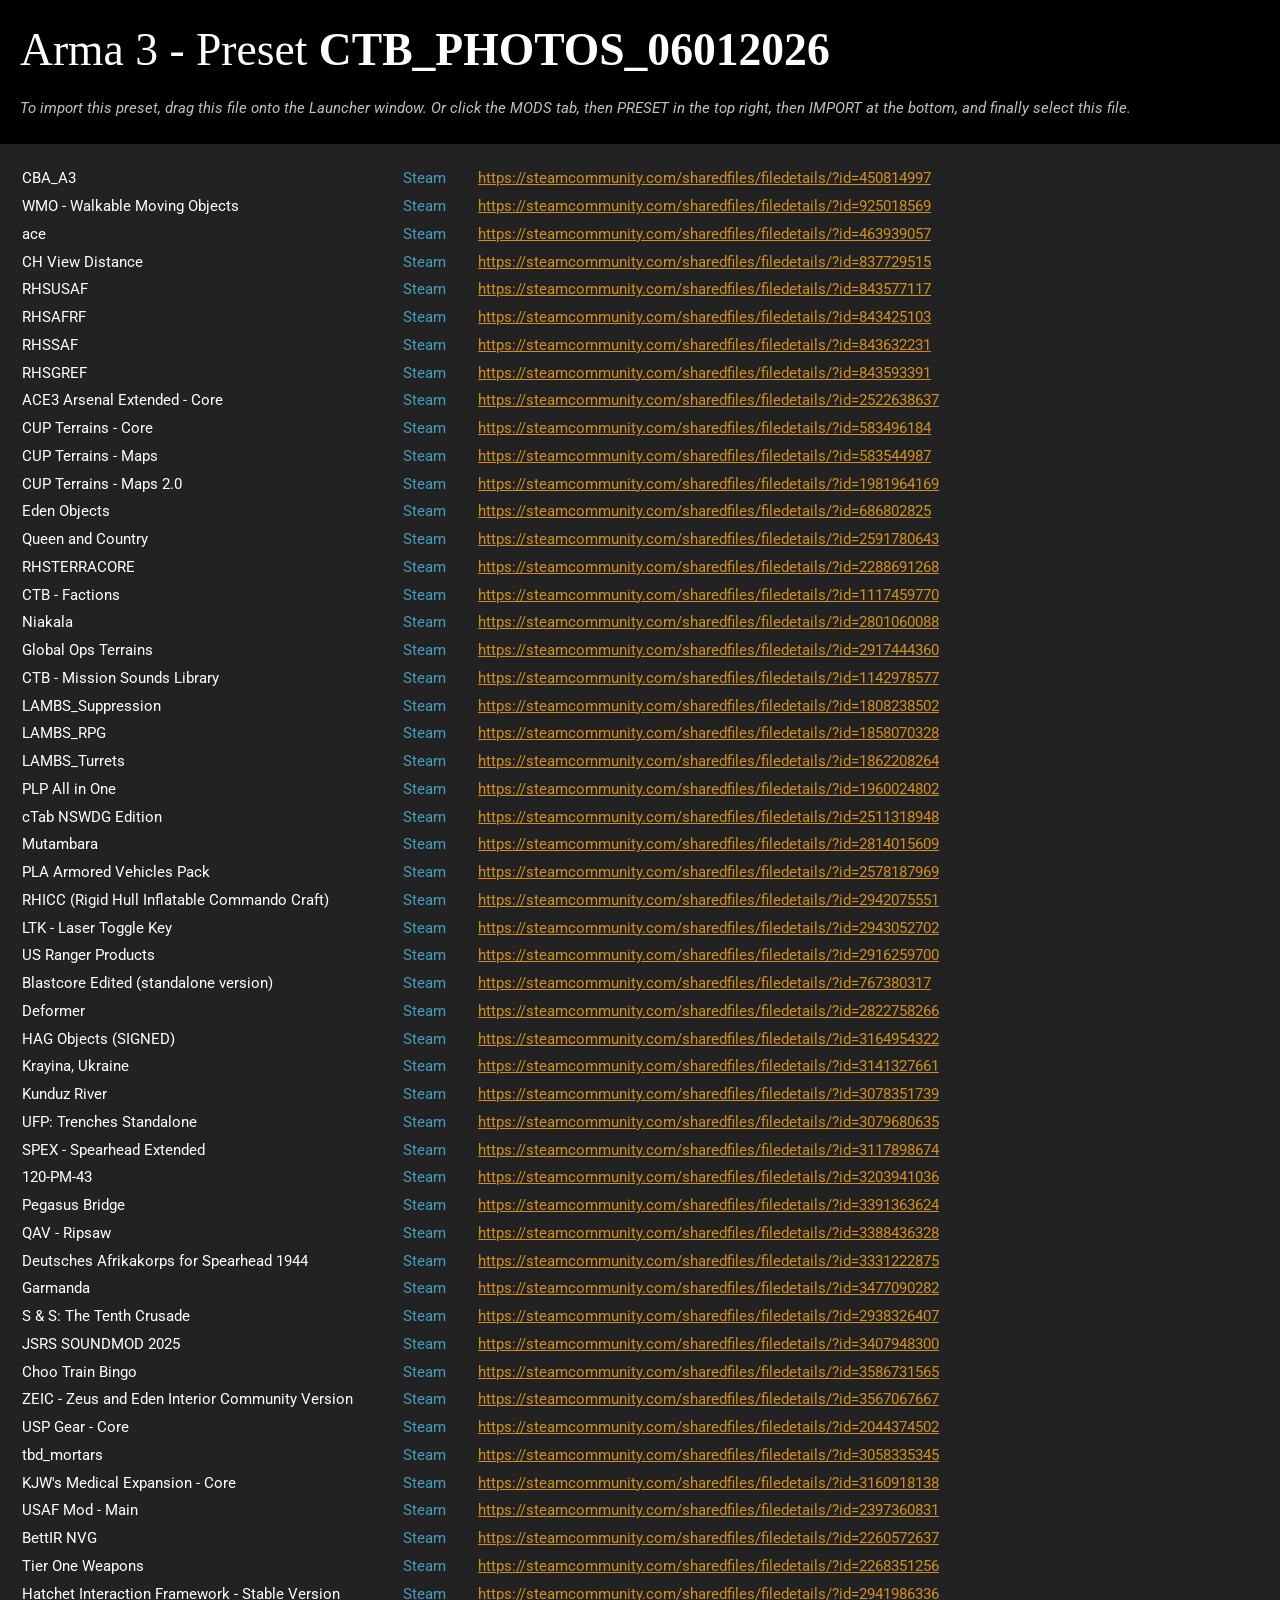
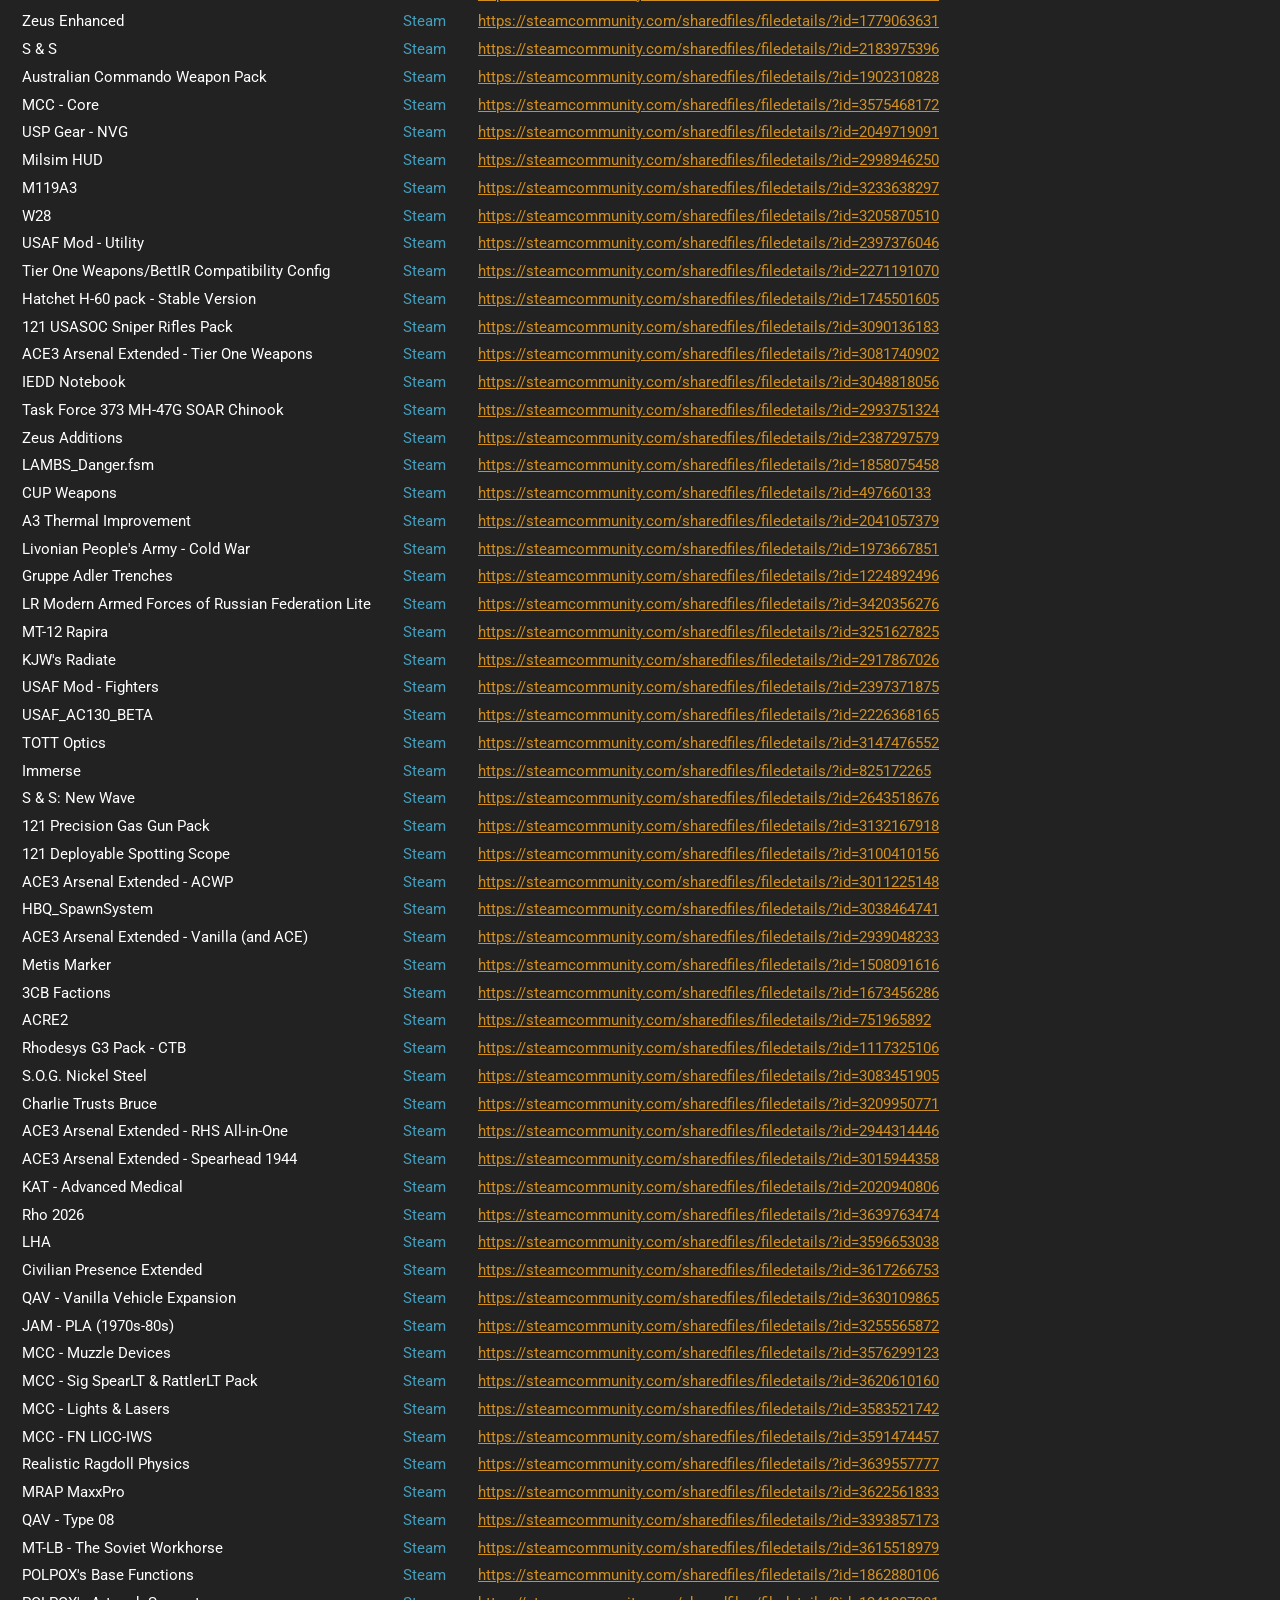
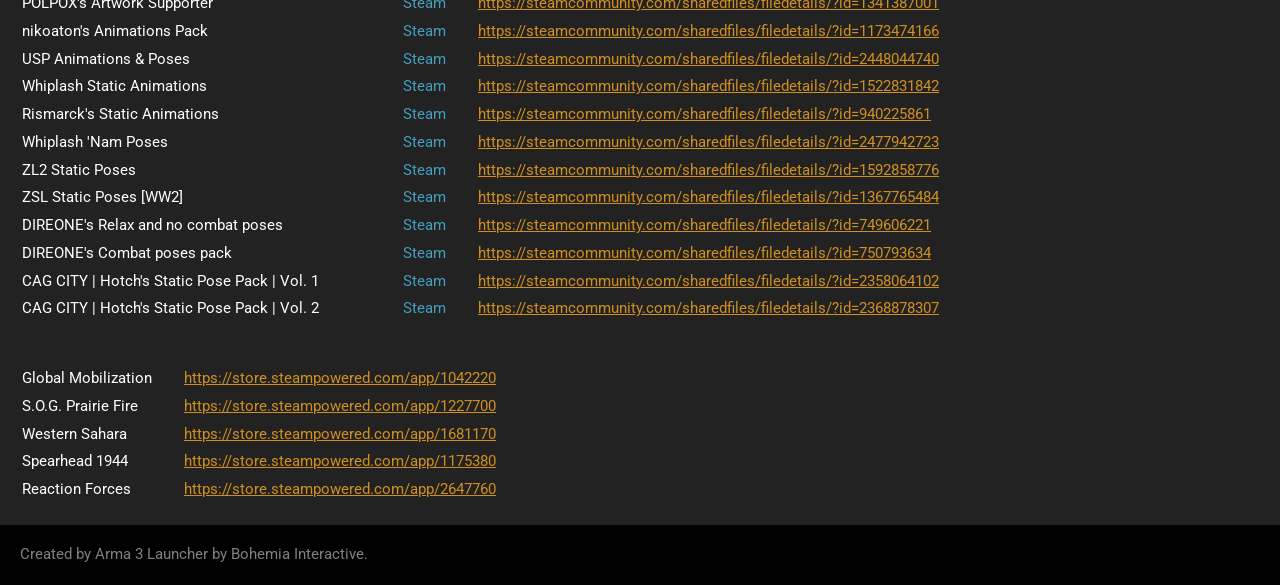
<file: data/modlist_editor/Arma 3 Preset CTB_PHOTOS_06012026.html>
<?xml version="1.0" encoding="utf-8"?>
<html>
  <!--Created by Arma 3 Launcher: https://arma3.com-->
  <head>
    <meta name="arma:Type" content="preset" />
    <meta name="arma:PresetName" content="CTB_PHOTOS_06012026" />
    <meta name="generator" content="Arma 3 Launcher - https://arma3.com" />
    <title>Arma 3</title>
    <link href="https://fonts.googleapis.com/css?family=Roboto" rel="stylesheet" type="text/css" />
    <style>
body {
	margin: 0;
	padding: 0;
	color: #fff;
	background: #000;	
}

body, th, td {
	font: 95%/1.3 Roboto, Segoe UI, Tahoma, Arial, Helvetica, sans-serif;
}

td {
    padding: 3px 30px 3px 0;
}

h1 {
    padding: 20px 20px 0 20px;
    color: white;
    font-weight: 200;
    font-family: segoe ui;
    font-size: 3em;
    margin: 0;
}

em {
    font-variant: italic;
    color:silver;
}

.before-list {
    padding: 5px 20px 10px 20px;
}

.mod-list {
    background: #222222;
    padding: 20px;
}

.dlc-list {
    background: #222222;
    padding: 20px;
}

.footer {
    padding: 20px;
    color:gray;
}

.whups {
    color:gray;
}

a {
    color: #D18F21;
    text-decoration: underline;
}

a:hover {
    color:#F1AF41;
    text-decoration: none;
}

.from-steam {
    color: #449EBD;
}
.from-local {
    color: gray;
}

</style>
  </head>
  <body>
    <h1>Arma 3  - Preset <strong>CTB_PHOTOS_06012026</strong></h1>
    <p class="before-list">
      <em>To import this preset, drag this file onto the Launcher window. Or click the MODS tab, then PRESET in the top right, then IMPORT at the bottom, and finally select this file.</em>
    </p>
    <div class="mod-list">
      <table>
        <tr data-type="ModContainer">
          <td data-type="DisplayName">CBA_A3</td>
          <td>
            <span class="from-steam">Steam</span>
          </td>
          <td>
            <a href="https://steamcommunity.com/sharedfiles/filedetails/?id=450814997" data-type="Link">https://steamcommunity.com/sharedfiles/filedetails/?id=450814997</a>
          </td>
        </tr>
        <tr data-type="ModContainer">
          <td data-type="DisplayName">WMO - Walkable Moving Objects</td>
          <td>
            <span class="from-steam">Steam</span>
          </td>
          <td>
            <a href="https://steamcommunity.com/sharedfiles/filedetails/?id=925018569" data-type="Link">https://steamcommunity.com/sharedfiles/filedetails/?id=925018569</a>
          </td>
        </tr>
        <tr data-type="ModContainer">
          <td data-type="DisplayName">ace</td>
          <td>
            <span class="from-steam">Steam</span>
          </td>
          <td>
            <a href="https://steamcommunity.com/sharedfiles/filedetails/?id=463939057" data-type="Link">https://steamcommunity.com/sharedfiles/filedetails/?id=463939057</a>
          </td>
        </tr>
        <tr data-type="ModContainer">
          <td data-type="DisplayName">CH View Distance</td>
          <td>
            <span class="from-steam">Steam</span>
          </td>
          <td>
            <a href="https://steamcommunity.com/sharedfiles/filedetails/?id=837729515" data-type="Link">https://steamcommunity.com/sharedfiles/filedetails/?id=837729515</a>
          </td>
        </tr>
        <tr data-type="ModContainer">
          <td data-type="DisplayName">RHSUSAF</td>
          <td>
            <span class="from-steam">Steam</span>
          </td>
          <td>
            <a href="https://steamcommunity.com/sharedfiles/filedetails/?id=843577117" data-type="Link">https://steamcommunity.com/sharedfiles/filedetails/?id=843577117</a>
          </td>
        </tr>
        <tr data-type="ModContainer">
          <td data-type="DisplayName">RHSAFRF</td>
          <td>
            <span class="from-steam">Steam</span>
          </td>
          <td>
            <a href="https://steamcommunity.com/sharedfiles/filedetails/?id=843425103" data-type="Link">https://steamcommunity.com/sharedfiles/filedetails/?id=843425103</a>
          </td>
        </tr>
        <tr data-type="ModContainer">
          <td data-type="DisplayName">RHSSAF</td>
          <td>
            <span class="from-steam">Steam</span>
          </td>
          <td>
            <a href="https://steamcommunity.com/sharedfiles/filedetails/?id=843632231" data-type="Link">https://steamcommunity.com/sharedfiles/filedetails/?id=843632231</a>
          </td>
        </tr>
        <tr data-type="ModContainer">
          <td data-type="DisplayName">RHSGREF</td>
          <td>
            <span class="from-steam">Steam</span>
          </td>
          <td>
            <a href="https://steamcommunity.com/sharedfiles/filedetails/?id=843593391" data-type="Link">https://steamcommunity.com/sharedfiles/filedetails/?id=843593391</a>
          </td>
        </tr>
        <tr data-type="ModContainer">
          <td data-type="DisplayName">ACE3 Arsenal Extended - Core</td>
          <td>
            <span class="from-steam">Steam</span>
          </td>
          <td>
            <a href="https://steamcommunity.com/sharedfiles/filedetails/?id=2522638637" data-type="Link">https://steamcommunity.com/sharedfiles/filedetails/?id=2522638637</a>
          </td>
        </tr>
        <tr data-type="ModContainer">
          <td data-type="DisplayName">CUP Terrains - Core</td>
          <td>
            <span class="from-steam">Steam</span>
          </td>
          <td>
            <a href="https://steamcommunity.com/sharedfiles/filedetails/?id=583496184" data-type="Link">https://steamcommunity.com/sharedfiles/filedetails/?id=583496184</a>
          </td>
        </tr>
        <tr data-type="ModContainer">
          <td data-type="DisplayName">CUP Terrains - Maps</td>
          <td>
            <span class="from-steam">Steam</span>
          </td>
          <td>
            <a href="https://steamcommunity.com/sharedfiles/filedetails/?id=583544987" data-type="Link">https://steamcommunity.com/sharedfiles/filedetails/?id=583544987</a>
          </td>
        </tr>
        <tr data-type="ModContainer">
          <td data-type="DisplayName">CUP Terrains - Maps 2.0</td>
          <td>
            <span class="from-steam">Steam</span>
          </td>
          <td>
            <a href="https://steamcommunity.com/sharedfiles/filedetails/?id=1981964169" data-type="Link">https://steamcommunity.com/sharedfiles/filedetails/?id=1981964169</a>
          </td>
        </tr>
        <tr data-type="ModContainer">
          <td data-type="DisplayName">Eden Objects</td>
          <td>
            <span class="from-steam">Steam</span>
          </td>
          <td>
            <a href="https://steamcommunity.com/sharedfiles/filedetails/?id=686802825" data-type="Link">https://steamcommunity.com/sharedfiles/filedetails/?id=686802825</a>
          </td>
        </tr>
        <tr data-type="ModContainer">
          <td data-type="DisplayName">Queen and Country</td>
          <td>
            <span class="from-steam">Steam</span>
          </td>
          <td>
            <a href="https://steamcommunity.com/sharedfiles/filedetails/?id=2591780643" data-type="Link">https://steamcommunity.com/sharedfiles/filedetails/?id=2591780643</a>
          </td>
        </tr>
        <tr data-type="ModContainer">
          <td data-type="DisplayName">RHSTERRACORE</td>
          <td>
            <span class="from-steam">Steam</span>
          </td>
          <td>
            <a href="https://steamcommunity.com/sharedfiles/filedetails/?id=2288691268" data-type="Link">https://steamcommunity.com/sharedfiles/filedetails/?id=2288691268</a>
          </td>
        </tr>
        <tr data-type="ModContainer">
          <td data-type="DisplayName">CTB - Factions</td>
          <td>
            <span class="from-steam">Steam</span>
          </td>
          <td>
            <a href="https://steamcommunity.com/sharedfiles/filedetails/?id=1117459770" data-type="Link">https://steamcommunity.com/sharedfiles/filedetails/?id=1117459770</a>
          </td>
        </tr>
        <tr data-type="ModContainer">
          <td data-type="DisplayName">Niakala</td>
          <td>
            <span class="from-steam">Steam</span>
          </td>
          <td>
            <a href="https://steamcommunity.com/sharedfiles/filedetails/?id=2801060088" data-type="Link">https://steamcommunity.com/sharedfiles/filedetails/?id=2801060088</a>
          </td>
        </tr>
        <tr data-type="ModContainer">
          <td data-type="DisplayName">Global Ops Terrains</td>
          <td>
            <span class="from-steam">Steam</span>
          </td>
          <td>
            <a href="https://steamcommunity.com/sharedfiles/filedetails/?id=2917444360" data-type="Link">https://steamcommunity.com/sharedfiles/filedetails/?id=2917444360</a>
          </td>
        </tr>
        <tr data-type="ModContainer">
          <td data-type="DisplayName">CTB - Mission Sounds Library</td>
          <td>
            <span class="from-steam">Steam</span>
          </td>
          <td>
            <a href="https://steamcommunity.com/sharedfiles/filedetails/?id=1142978577" data-type="Link">https://steamcommunity.com/sharedfiles/filedetails/?id=1142978577</a>
          </td>
        </tr>
        <tr data-type="ModContainer">
          <td data-type="DisplayName">LAMBS_Suppression</td>
          <td>
            <span class="from-steam">Steam</span>
          </td>
          <td>
            <a href="https://steamcommunity.com/sharedfiles/filedetails/?id=1808238502" data-type="Link">https://steamcommunity.com/sharedfiles/filedetails/?id=1808238502</a>
          </td>
        </tr>
        <tr data-type="ModContainer">
          <td data-type="DisplayName">LAMBS_RPG</td>
          <td>
            <span class="from-steam">Steam</span>
          </td>
          <td>
            <a href="https://steamcommunity.com/sharedfiles/filedetails/?id=1858070328" data-type="Link">https://steamcommunity.com/sharedfiles/filedetails/?id=1858070328</a>
          </td>
        </tr>
        <tr data-type="ModContainer">
          <td data-type="DisplayName">LAMBS_Turrets</td>
          <td>
            <span class="from-steam">Steam</span>
          </td>
          <td>
            <a href="https://steamcommunity.com/sharedfiles/filedetails/?id=1862208264" data-type="Link">https://steamcommunity.com/sharedfiles/filedetails/?id=1862208264</a>
          </td>
        </tr>
        <tr data-type="ModContainer">
          <td data-type="DisplayName">PLP All in One</td>
          <td>
            <span class="from-steam">Steam</span>
          </td>
          <td>
            <a href="https://steamcommunity.com/sharedfiles/filedetails/?id=1960024802" data-type="Link">https://steamcommunity.com/sharedfiles/filedetails/?id=1960024802</a>
          </td>
        </tr>
        <tr data-type="ModContainer">
          <td data-type="DisplayName">cTab NSWDG Edition</td>
          <td>
            <span class="from-steam">Steam</span>
          </td>
          <td>
            <a href="https://steamcommunity.com/sharedfiles/filedetails/?id=2511318948" data-type="Link">https://steamcommunity.com/sharedfiles/filedetails/?id=2511318948</a>
          </td>
        </tr>
        <tr data-type="ModContainer">
          <td data-type="DisplayName">Mutambara</td>
          <td>
            <span class="from-steam">Steam</span>
          </td>
          <td>
            <a href="https://steamcommunity.com/sharedfiles/filedetails/?id=2814015609" data-type="Link">https://steamcommunity.com/sharedfiles/filedetails/?id=2814015609</a>
          </td>
        </tr>
        <tr data-type="ModContainer">
          <td data-type="DisplayName">PLA Armored Vehicles Pack</td>
          <td>
            <span class="from-steam">Steam</span>
          </td>
          <td>
            <a href="https://steamcommunity.com/sharedfiles/filedetails/?id=2578187969" data-type="Link">https://steamcommunity.com/sharedfiles/filedetails/?id=2578187969</a>
          </td>
        </tr>
        <tr data-type="ModContainer">
          <td data-type="DisplayName">RHICC (Rigid Hull Inflatable Commando Craft)</td>
          <td>
            <span class="from-steam">Steam</span>
          </td>
          <td>
            <a href="https://steamcommunity.com/sharedfiles/filedetails/?id=2942075551" data-type="Link">https://steamcommunity.com/sharedfiles/filedetails/?id=2942075551</a>
          </td>
        </tr>
        <tr data-type="ModContainer">
          <td data-type="DisplayName">LTK - Laser Toggle Key</td>
          <td>
            <span class="from-steam">Steam</span>
          </td>
          <td>
            <a href="https://steamcommunity.com/sharedfiles/filedetails/?id=2943052702" data-type="Link">https://steamcommunity.com/sharedfiles/filedetails/?id=2943052702</a>
          </td>
        </tr>
        <tr data-type="ModContainer">
          <td data-type="DisplayName">US Ranger Products</td>
          <td>
            <span class="from-steam">Steam</span>
          </td>
          <td>
            <a href="https://steamcommunity.com/sharedfiles/filedetails/?id=2916259700" data-type="Link">https://steamcommunity.com/sharedfiles/filedetails/?id=2916259700</a>
          </td>
        </tr>
        <tr data-type="ModContainer">
          <td data-type="DisplayName">Blastcore Edited (standalone version)</td>
          <td>
            <span class="from-steam">Steam</span>
          </td>
          <td>
            <a href="https://steamcommunity.com/sharedfiles/filedetails/?id=767380317" data-type="Link">https://steamcommunity.com/sharedfiles/filedetails/?id=767380317</a>
          </td>
        </tr>
        <tr data-type="ModContainer">
          <td data-type="DisplayName">Deformer</td>
          <td>
            <span class="from-steam">Steam</span>
          </td>
          <td>
            <a href="https://steamcommunity.com/sharedfiles/filedetails/?id=2822758266" data-type="Link">https://steamcommunity.com/sharedfiles/filedetails/?id=2822758266</a>
          </td>
        </tr>
        <tr data-type="ModContainer">
          <td data-type="DisplayName">HAG Objects (SIGNED)</td>
          <td>
            <span class="from-steam">Steam</span>
          </td>
          <td>
            <a href="https://steamcommunity.com/sharedfiles/filedetails/?id=3164954322" data-type="Link">https://steamcommunity.com/sharedfiles/filedetails/?id=3164954322</a>
          </td>
        </tr>
        <tr data-type="ModContainer">
          <td data-type="DisplayName">Krayina, Ukraine</td>
          <td>
            <span class="from-steam">Steam</span>
          </td>
          <td>
            <a href="https://steamcommunity.com/sharedfiles/filedetails/?id=3141327661" data-type="Link">https://steamcommunity.com/sharedfiles/filedetails/?id=3141327661</a>
          </td>
        </tr>
        <tr data-type="ModContainer">
          <td data-type="DisplayName">Kunduz River</td>
          <td>
            <span class="from-steam">Steam</span>
          </td>
          <td>
            <a href="https://steamcommunity.com/sharedfiles/filedetails/?id=3078351739" data-type="Link">https://steamcommunity.com/sharedfiles/filedetails/?id=3078351739</a>
          </td>
        </tr>
        <tr data-type="ModContainer">
          <td data-type="DisplayName">UFP: Trenches Standalone</td>
          <td>
            <span class="from-steam">Steam</span>
          </td>
          <td>
            <a href="https://steamcommunity.com/sharedfiles/filedetails/?id=3079680635" data-type="Link">https://steamcommunity.com/sharedfiles/filedetails/?id=3079680635</a>
          </td>
        </tr>
        <tr data-type="ModContainer">
          <td data-type="DisplayName">SPEX - Spearhead Extended</td>
          <td>
            <span class="from-steam">Steam</span>
          </td>
          <td>
            <a href="https://steamcommunity.com/sharedfiles/filedetails/?id=3117898674" data-type="Link">https://steamcommunity.com/sharedfiles/filedetails/?id=3117898674</a>
          </td>
        </tr>
        <tr data-type="ModContainer">
          <td data-type="DisplayName">120-PM-43</td>
          <td>
            <span class="from-steam">Steam</span>
          </td>
          <td>
            <a href="https://steamcommunity.com/sharedfiles/filedetails/?id=3203941036" data-type="Link">https://steamcommunity.com/sharedfiles/filedetails/?id=3203941036</a>
          </td>
        </tr>
        <tr data-type="ModContainer">
          <td data-type="DisplayName">Pegasus Bridge</td>
          <td>
            <span class="from-steam">Steam</span>
          </td>
          <td>
            <a href="https://steamcommunity.com/sharedfiles/filedetails/?id=3391363624" data-type="Link">https://steamcommunity.com/sharedfiles/filedetails/?id=3391363624</a>
          </td>
        </tr>
        <tr data-type="ModContainer">
          <td data-type="DisplayName">QAV - Ripsaw</td>
          <td>
            <span class="from-steam">Steam</span>
          </td>
          <td>
            <a href="https://steamcommunity.com/sharedfiles/filedetails/?id=3388436328" data-type="Link">https://steamcommunity.com/sharedfiles/filedetails/?id=3388436328</a>
          </td>
        </tr>
        <tr data-type="ModContainer">
          <td data-type="DisplayName">Deutsches Afrikakorps for Spearhead 1944</td>
          <td>
            <span class="from-steam">Steam</span>
          </td>
          <td>
            <a href="https://steamcommunity.com/sharedfiles/filedetails/?id=3331222875" data-type="Link">https://steamcommunity.com/sharedfiles/filedetails/?id=3331222875</a>
          </td>
        </tr>
        <tr data-type="ModContainer">
          <td data-type="DisplayName">Garmanda</td>
          <td>
            <span class="from-steam">Steam</span>
          </td>
          <td>
            <a href="https://steamcommunity.com/sharedfiles/filedetails/?id=3477090282" data-type="Link">https://steamcommunity.com/sharedfiles/filedetails/?id=3477090282</a>
          </td>
        </tr>
        <tr data-type="ModContainer">
          <td data-type="DisplayName">S &amp; S: The Tenth Crusade</td>
          <td>
            <span class="from-steam">Steam</span>
          </td>
          <td>
            <a href="https://steamcommunity.com/sharedfiles/filedetails/?id=2938326407" data-type="Link">https://steamcommunity.com/sharedfiles/filedetails/?id=2938326407</a>
          </td>
        </tr>
        <tr data-type="ModContainer">
          <td data-type="DisplayName">JSRS SOUNDMOD 2025</td>
          <td>
            <span class="from-steam">Steam</span>
          </td>
          <td>
            <a href="https://steamcommunity.com/sharedfiles/filedetails/?id=3407948300" data-type="Link">https://steamcommunity.com/sharedfiles/filedetails/?id=3407948300</a>
          </td>
        </tr>
        <tr data-type="ModContainer">
          <td data-type="DisplayName">Choo Train Bingo</td>
          <td>
            <span class="from-steam">Steam</span>
          </td>
          <td>
            <a href="https://steamcommunity.com/sharedfiles/filedetails/?id=3586731565" data-type="Link">https://steamcommunity.com/sharedfiles/filedetails/?id=3586731565</a>
          </td>
        </tr>
        <tr data-type="ModContainer">
          <td data-type="DisplayName">ZEIC - Zeus and Eden Interior Community Version</td>
          <td>
            <span class="from-steam">Steam</span>
          </td>
          <td>
            <a href="https://steamcommunity.com/sharedfiles/filedetails/?id=3567067667" data-type="Link">https://steamcommunity.com/sharedfiles/filedetails/?id=3567067667</a>
          </td>
        </tr>
        <tr data-type="ModContainer">
          <td data-type="DisplayName">USP Gear - Core</td>
          <td>
            <span class="from-steam">Steam</span>
          </td>
          <td>
            <a href="https://steamcommunity.com/sharedfiles/filedetails/?id=2044374502" data-type="Link">https://steamcommunity.com/sharedfiles/filedetails/?id=2044374502</a>
          </td>
        </tr>
        <tr data-type="ModContainer">
          <td data-type="DisplayName">tbd_mortars</td>
          <td>
            <span class="from-steam">Steam</span>
          </td>
          <td>
            <a href="https://steamcommunity.com/sharedfiles/filedetails/?id=3058335345" data-type="Link">https://steamcommunity.com/sharedfiles/filedetails/?id=3058335345</a>
          </td>
        </tr>
        <tr data-type="ModContainer">
          <td data-type="DisplayName">KJW's Medical Expansion - Core</td>
          <td>
            <span class="from-steam">Steam</span>
          </td>
          <td>
            <a href="https://steamcommunity.com/sharedfiles/filedetails/?id=3160918138" data-type="Link">https://steamcommunity.com/sharedfiles/filedetails/?id=3160918138</a>
          </td>
        </tr>
        <tr data-type="ModContainer">
          <td data-type="DisplayName">USAF Mod - Main</td>
          <td>
            <span class="from-steam">Steam</span>
          </td>
          <td>
            <a href="https://steamcommunity.com/sharedfiles/filedetails/?id=2397360831" data-type="Link">https://steamcommunity.com/sharedfiles/filedetails/?id=2397360831</a>
          </td>
        </tr>
        <tr data-type="ModContainer">
          <td data-type="DisplayName">BettIR NVG</td>
          <td>
            <span class="from-steam">Steam</span>
          </td>
          <td>
            <a href="https://steamcommunity.com/sharedfiles/filedetails/?id=2260572637" data-type="Link">https://steamcommunity.com/sharedfiles/filedetails/?id=2260572637</a>
          </td>
        </tr>
        <tr data-type="ModContainer">
          <td data-type="DisplayName">Tier One Weapons</td>
          <td>
            <span class="from-steam">Steam</span>
          </td>
          <td>
            <a href="https://steamcommunity.com/sharedfiles/filedetails/?id=2268351256" data-type="Link">https://steamcommunity.com/sharedfiles/filedetails/?id=2268351256</a>
          </td>
        </tr>
        <tr data-type="ModContainer">
          <td data-type="DisplayName">Hatchet Interaction Framework - Stable Version</td>
          <td>
            <span class="from-steam">Steam</span>
          </td>
          <td>
            <a href="https://steamcommunity.com/sharedfiles/filedetails/?id=2941986336" data-type="Link">https://steamcommunity.com/sharedfiles/filedetails/?id=2941986336</a>
          </td>
        </tr>
        <tr data-type="ModContainer">
          <td data-type="DisplayName">Zeus Enhanced</td>
          <td>
            <span class="from-steam">Steam</span>
          </td>
          <td>
            <a href="https://steamcommunity.com/sharedfiles/filedetails/?id=1779063631" data-type="Link">https://steamcommunity.com/sharedfiles/filedetails/?id=1779063631</a>
          </td>
        </tr>
        <tr data-type="ModContainer">
          <td data-type="DisplayName">S &amp; S</td>
          <td>
            <span class="from-steam">Steam</span>
          </td>
          <td>
            <a href="https://steamcommunity.com/sharedfiles/filedetails/?id=2183975396" data-type="Link">https://steamcommunity.com/sharedfiles/filedetails/?id=2183975396</a>
          </td>
        </tr>
        <tr data-type="ModContainer">
          <td data-type="DisplayName">Australian Commando Weapon Pack</td>
          <td>
            <span class="from-steam">Steam</span>
          </td>
          <td>
            <a href="https://steamcommunity.com/sharedfiles/filedetails/?id=1902310828" data-type="Link">https://steamcommunity.com/sharedfiles/filedetails/?id=1902310828</a>
          </td>
        </tr>
        <tr data-type="ModContainer">
          <td data-type="DisplayName">MCC - Core</td>
          <td>
            <span class="from-steam">Steam</span>
          </td>
          <td>
            <a href="https://steamcommunity.com/sharedfiles/filedetails/?id=3575468172" data-type="Link">https://steamcommunity.com/sharedfiles/filedetails/?id=3575468172</a>
          </td>
        </tr>
        <tr data-type="ModContainer">
          <td data-type="DisplayName">USP Gear - NVG</td>
          <td>
            <span class="from-steam">Steam</span>
          </td>
          <td>
            <a href="https://steamcommunity.com/sharedfiles/filedetails/?id=2049719091" data-type="Link">https://steamcommunity.com/sharedfiles/filedetails/?id=2049719091</a>
          </td>
        </tr>
        <tr data-type="ModContainer">
          <td data-type="DisplayName">Milsim HUD</td>
          <td>
            <span class="from-steam">Steam</span>
          </td>
          <td>
            <a href="https://steamcommunity.com/sharedfiles/filedetails/?id=2998946250" data-type="Link">https://steamcommunity.com/sharedfiles/filedetails/?id=2998946250</a>
          </td>
        </tr>
        <tr data-type="ModContainer">
          <td data-type="DisplayName">M119A3</td>
          <td>
            <span class="from-steam">Steam</span>
          </td>
          <td>
            <a href="https://steamcommunity.com/sharedfiles/filedetails/?id=3233638297" data-type="Link">https://steamcommunity.com/sharedfiles/filedetails/?id=3233638297</a>
          </td>
        </tr>
        <tr data-type="ModContainer">
          <td data-type="DisplayName">W28</td>
          <td>
            <span class="from-steam">Steam</span>
          </td>
          <td>
            <a href="https://steamcommunity.com/sharedfiles/filedetails/?id=3205870510" data-type="Link">https://steamcommunity.com/sharedfiles/filedetails/?id=3205870510</a>
          </td>
        </tr>
        <tr data-type="ModContainer">
          <td data-type="DisplayName">USAF Mod - Utility</td>
          <td>
            <span class="from-steam">Steam</span>
          </td>
          <td>
            <a href="https://steamcommunity.com/sharedfiles/filedetails/?id=2397376046" data-type="Link">https://steamcommunity.com/sharedfiles/filedetails/?id=2397376046</a>
          </td>
        </tr>
        <tr data-type="ModContainer">
          <td data-type="DisplayName">Tier One Weapons/BettIR Compatibility Config</td>
          <td>
            <span class="from-steam">Steam</span>
          </td>
          <td>
            <a href="https://steamcommunity.com/sharedfiles/filedetails/?id=2271191070" data-type="Link">https://steamcommunity.com/sharedfiles/filedetails/?id=2271191070</a>
          </td>
        </tr>
        <tr data-type="ModContainer">
          <td data-type="DisplayName">Hatchet H-60 pack - Stable Version</td>
          <td>
            <span class="from-steam">Steam</span>
          </td>
          <td>
            <a href="https://steamcommunity.com/sharedfiles/filedetails/?id=1745501605" data-type="Link">https://steamcommunity.com/sharedfiles/filedetails/?id=1745501605</a>
          </td>
        </tr>
        <tr data-type="ModContainer">
          <td data-type="DisplayName">121 USASOC Sniper Rifles Pack</td>
          <td>
            <span class="from-steam">Steam</span>
          </td>
          <td>
            <a href="https://steamcommunity.com/sharedfiles/filedetails/?id=3090136183" data-type="Link">https://steamcommunity.com/sharedfiles/filedetails/?id=3090136183</a>
          </td>
        </tr>
        <tr data-type="ModContainer">
          <td data-type="DisplayName">ACE3 Arsenal Extended - Tier One Weapons</td>
          <td>
            <span class="from-steam">Steam</span>
          </td>
          <td>
            <a href="https://steamcommunity.com/sharedfiles/filedetails/?id=3081740902" data-type="Link">https://steamcommunity.com/sharedfiles/filedetails/?id=3081740902</a>
          </td>
        </tr>
        <tr data-type="ModContainer">
          <td data-type="DisplayName">IEDD Notebook</td>
          <td>
            <span class="from-steam">Steam</span>
          </td>
          <td>
            <a href="https://steamcommunity.com/sharedfiles/filedetails/?id=3048818056" data-type="Link">https://steamcommunity.com/sharedfiles/filedetails/?id=3048818056</a>
          </td>
        </tr>
        <tr data-type="ModContainer">
          <td data-type="DisplayName">Task Force 373 MH-47G SOAR Chinook</td>
          <td>
            <span class="from-steam">Steam</span>
          </td>
          <td>
            <a href="https://steamcommunity.com/sharedfiles/filedetails/?id=2993751324" data-type="Link">https://steamcommunity.com/sharedfiles/filedetails/?id=2993751324</a>
          </td>
        </tr>
        <tr data-type="ModContainer">
          <td data-type="DisplayName">Zeus Additions</td>
          <td>
            <span class="from-steam">Steam</span>
          </td>
          <td>
            <a href="https://steamcommunity.com/sharedfiles/filedetails/?id=2387297579" data-type="Link">https://steamcommunity.com/sharedfiles/filedetails/?id=2387297579</a>
          </td>
        </tr>
        <tr data-type="ModContainer">
          <td data-type="DisplayName">LAMBS_Danger.fsm</td>
          <td>
            <span class="from-steam">Steam</span>
          </td>
          <td>
            <a href="https://steamcommunity.com/sharedfiles/filedetails/?id=1858075458" data-type="Link">https://steamcommunity.com/sharedfiles/filedetails/?id=1858075458</a>
          </td>
        </tr>
        <tr data-type="ModContainer">
          <td data-type="DisplayName">CUP Weapons</td>
          <td>
            <span class="from-steam">Steam</span>
          </td>
          <td>
            <a href="https://steamcommunity.com/sharedfiles/filedetails/?id=497660133" data-type="Link">https://steamcommunity.com/sharedfiles/filedetails/?id=497660133</a>
          </td>
        </tr>
        <tr data-type="ModContainer">
          <td data-type="DisplayName">A3 Thermal Improvement</td>
          <td>
            <span class="from-steam">Steam</span>
          </td>
          <td>
            <a href="https://steamcommunity.com/sharedfiles/filedetails/?id=2041057379" data-type="Link">https://steamcommunity.com/sharedfiles/filedetails/?id=2041057379</a>
          </td>
        </tr>
        <tr data-type="ModContainer">
          <td data-type="DisplayName">Livonian People's Army - Cold War</td>
          <td>
            <span class="from-steam">Steam</span>
          </td>
          <td>
            <a href="https://steamcommunity.com/sharedfiles/filedetails/?id=1973667851" data-type="Link">https://steamcommunity.com/sharedfiles/filedetails/?id=1973667851</a>
          </td>
        </tr>
        <tr data-type="ModContainer">
          <td data-type="DisplayName">Gruppe Adler Trenches</td>
          <td>
            <span class="from-steam">Steam</span>
          </td>
          <td>
            <a href="https://steamcommunity.com/sharedfiles/filedetails/?id=1224892496" data-type="Link">https://steamcommunity.com/sharedfiles/filedetails/?id=1224892496</a>
          </td>
        </tr>
        <tr data-type="ModContainer">
          <td data-type="DisplayName">LR Modern Armed Forces of Russian Federation Lite</td>
          <td>
            <span class="from-steam">Steam</span>
          </td>
          <td>
            <a href="https://steamcommunity.com/sharedfiles/filedetails/?id=3420356276" data-type="Link">https://steamcommunity.com/sharedfiles/filedetails/?id=3420356276</a>
          </td>
        </tr>
        <tr data-type="ModContainer">
          <td data-type="DisplayName">MT-12 Rapira</td>
          <td>
            <span class="from-steam">Steam</span>
          </td>
          <td>
            <a href="https://steamcommunity.com/sharedfiles/filedetails/?id=3251627825" data-type="Link">https://steamcommunity.com/sharedfiles/filedetails/?id=3251627825</a>
          </td>
        </tr>
        <tr data-type="ModContainer">
          <td data-type="DisplayName">KJW's Radiate</td>
          <td>
            <span class="from-steam">Steam</span>
          </td>
          <td>
            <a href="https://steamcommunity.com/sharedfiles/filedetails/?id=2917867026" data-type="Link">https://steamcommunity.com/sharedfiles/filedetails/?id=2917867026</a>
          </td>
        </tr>
        <tr data-type="ModContainer">
          <td data-type="DisplayName">USAF Mod - Fighters</td>
          <td>
            <span class="from-steam">Steam</span>
          </td>
          <td>
            <a href="https://steamcommunity.com/sharedfiles/filedetails/?id=2397371875" data-type="Link">https://steamcommunity.com/sharedfiles/filedetails/?id=2397371875</a>
          </td>
        </tr>
        <tr data-type="ModContainer">
          <td data-type="DisplayName">USAF_AC130_BETA</td>
          <td>
            <span class="from-steam">Steam</span>
          </td>
          <td>
            <a href="https://steamcommunity.com/sharedfiles/filedetails/?id=2226368165" data-type="Link">https://steamcommunity.com/sharedfiles/filedetails/?id=2226368165</a>
          </td>
        </tr>
        <tr data-type="ModContainer">
          <td data-type="DisplayName">TOTT Optics</td>
          <td>
            <span class="from-steam">Steam</span>
          </td>
          <td>
            <a href="https://steamcommunity.com/sharedfiles/filedetails/?id=3147476552" data-type="Link">https://steamcommunity.com/sharedfiles/filedetails/?id=3147476552</a>
          </td>
        </tr>
        <tr data-type="ModContainer">
          <td data-type="DisplayName">Immerse</td>
          <td>
            <span class="from-steam">Steam</span>
          </td>
          <td>
            <a href="https://steamcommunity.com/sharedfiles/filedetails/?id=825172265" data-type="Link">https://steamcommunity.com/sharedfiles/filedetails/?id=825172265</a>
          </td>
        </tr>
        <tr data-type="ModContainer">
          <td data-type="DisplayName">S &amp; S: New Wave</td>
          <td>
            <span class="from-steam">Steam</span>
          </td>
          <td>
            <a href="https://steamcommunity.com/sharedfiles/filedetails/?id=2643518676" data-type="Link">https://steamcommunity.com/sharedfiles/filedetails/?id=2643518676</a>
          </td>
        </tr>
        <tr data-type="ModContainer">
          <td data-type="DisplayName">121 Precision Gas Gun Pack</td>
          <td>
            <span class="from-steam">Steam</span>
          </td>
          <td>
            <a href="https://steamcommunity.com/sharedfiles/filedetails/?id=3132167918" data-type="Link">https://steamcommunity.com/sharedfiles/filedetails/?id=3132167918</a>
          </td>
        </tr>
        <tr data-type="ModContainer">
          <td data-type="DisplayName">121 Deployable Spotting Scope</td>
          <td>
            <span class="from-steam">Steam</span>
          </td>
          <td>
            <a href="https://steamcommunity.com/sharedfiles/filedetails/?id=3100410156" data-type="Link">https://steamcommunity.com/sharedfiles/filedetails/?id=3100410156</a>
          </td>
        </tr>
        <tr data-type="ModContainer">
          <td data-type="DisplayName">ACE3 Arsenal Extended - ACWP</td>
          <td>
            <span class="from-steam">Steam</span>
          </td>
          <td>
            <a href="https://steamcommunity.com/sharedfiles/filedetails/?id=3011225148" data-type="Link">https://steamcommunity.com/sharedfiles/filedetails/?id=3011225148</a>
          </td>
        </tr>
        <tr data-type="ModContainer">
          <td data-type="DisplayName">HBQ_SpawnSystem</td>
          <td>
            <span class="from-steam">Steam</span>
          </td>
          <td>
            <a href="https://steamcommunity.com/sharedfiles/filedetails/?id=3038464741" data-type="Link">https://steamcommunity.com/sharedfiles/filedetails/?id=3038464741</a>
          </td>
        </tr>
        <tr data-type="ModContainer">
          <td data-type="DisplayName">ACE3 Arsenal Extended - Vanilla (and ACE)</td>
          <td>
            <span class="from-steam">Steam</span>
          </td>
          <td>
            <a href="https://steamcommunity.com/sharedfiles/filedetails/?id=2939048233" data-type="Link">https://steamcommunity.com/sharedfiles/filedetails/?id=2939048233</a>
          </td>
        </tr>
        <tr data-type="ModContainer">
          <td data-type="DisplayName">Metis Marker</td>
          <td>
            <span class="from-steam">Steam</span>
          </td>
          <td>
            <a href="https://steamcommunity.com/sharedfiles/filedetails/?id=1508091616" data-type="Link">https://steamcommunity.com/sharedfiles/filedetails/?id=1508091616</a>
          </td>
        </tr>
        <tr data-type="ModContainer">
          <td data-type="DisplayName">3CB Factions</td>
          <td>
            <span class="from-steam">Steam</span>
          </td>
          <td>
            <a href="https://steamcommunity.com/sharedfiles/filedetails/?id=1673456286" data-type="Link">https://steamcommunity.com/sharedfiles/filedetails/?id=1673456286</a>
          </td>
        </tr>
        <tr data-type="ModContainer">
          <td data-type="DisplayName">ACRE2</td>
          <td>
            <span class="from-steam">Steam</span>
          </td>
          <td>
            <a href="https://steamcommunity.com/sharedfiles/filedetails/?id=751965892" data-type="Link">https://steamcommunity.com/sharedfiles/filedetails/?id=751965892</a>
          </td>
        </tr>
        <tr data-type="ModContainer">
          <td data-type="DisplayName">Rhodesys G3 Pack - CTB</td>
          <td>
            <span class="from-steam">Steam</span>
          </td>
          <td>
            <a href="https://steamcommunity.com/sharedfiles/filedetails/?id=1117325106" data-type="Link">https://steamcommunity.com/sharedfiles/filedetails/?id=1117325106</a>
          </td>
        </tr>
        <tr data-type="ModContainer">
          <td data-type="DisplayName">S.O.G. Nickel Steel</td>
          <td>
            <span class="from-steam">Steam</span>
          </td>
          <td>
            <a href="https://steamcommunity.com/sharedfiles/filedetails/?id=3083451905" data-type="Link">https://steamcommunity.com/sharedfiles/filedetails/?id=3083451905</a>
          </td>
        </tr>
        <tr data-type="ModContainer">
          <td data-type="DisplayName">Charlie Trusts Bruce</td>
          <td>
            <span class="from-steam">Steam</span>
          </td>
          <td>
            <a href="https://steamcommunity.com/sharedfiles/filedetails/?id=3209950771" data-type="Link">https://steamcommunity.com/sharedfiles/filedetails/?id=3209950771</a>
          </td>
        </tr>
        <tr data-type="ModContainer">
          <td data-type="DisplayName">ACE3 Arsenal Extended - RHS All-in-One</td>
          <td>
            <span class="from-steam">Steam</span>
          </td>
          <td>
            <a href="https://steamcommunity.com/sharedfiles/filedetails/?id=2944314446" data-type="Link">https://steamcommunity.com/sharedfiles/filedetails/?id=2944314446</a>
          </td>
        </tr>
        <tr data-type="ModContainer">
          <td data-type="DisplayName">ACE3 Arsenal Extended - Spearhead 1944</td>
          <td>
            <span class="from-steam">Steam</span>
          </td>
          <td>
            <a href="https://steamcommunity.com/sharedfiles/filedetails/?id=3015944358" data-type="Link">https://steamcommunity.com/sharedfiles/filedetails/?id=3015944358</a>
          </td>
        </tr>
        <tr data-type="ModContainer">
          <td data-type="DisplayName">KAT - Advanced Medical</td>
          <td>
            <span class="from-steam">Steam</span>
          </td>
          <td>
            <a href="https://steamcommunity.com/sharedfiles/filedetails/?id=2020940806" data-type="Link">https://steamcommunity.com/sharedfiles/filedetails/?id=2020940806</a>
          </td>
        </tr>
        <tr data-type="ModContainer">
          <td data-type="DisplayName">Rho 2026</td>
          <td>
            <span class="from-steam">Steam</span>
          </td>
          <td>
            <a href="https://steamcommunity.com/sharedfiles/filedetails/?id=3639763474" data-type="Link">https://steamcommunity.com/sharedfiles/filedetails/?id=3639763474</a>
          </td>
        </tr>
        <tr data-type="ModContainer">
          <td data-type="DisplayName">LHA</td>
          <td>
            <span class="from-steam">Steam</span>
          </td>
          <td>
            <a href="https://steamcommunity.com/sharedfiles/filedetails/?id=3596653038" data-type="Link">https://steamcommunity.com/sharedfiles/filedetails/?id=3596653038</a>
          </td>
        </tr>
        <tr data-type="ModContainer">
          <td data-type="DisplayName">Civilian Presence Extended</td>
          <td>
            <span class="from-steam">Steam</span>
          </td>
          <td>
            <a href="https://steamcommunity.com/sharedfiles/filedetails/?id=3617266753" data-type="Link">https://steamcommunity.com/sharedfiles/filedetails/?id=3617266753</a>
          </td>
        </tr>
        <tr data-type="ModContainer">
          <td data-type="DisplayName">QAV - Vanilla Vehicle Expansion</td>
          <td>
            <span class="from-steam">Steam</span>
          </td>
          <td>
            <a href="https://steamcommunity.com/sharedfiles/filedetails/?id=3630109865" data-type="Link">https://steamcommunity.com/sharedfiles/filedetails/?id=3630109865</a>
          </td>
        </tr>
        <tr data-type="ModContainer">
          <td data-type="DisplayName">JAM - PLA (1970s-80s)</td>
          <td>
            <span class="from-steam">Steam</span>
          </td>
          <td>
            <a href="https://steamcommunity.com/sharedfiles/filedetails/?id=3255565872" data-type="Link">https://steamcommunity.com/sharedfiles/filedetails/?id=3255565872</a>
          </td>
        </tr>
        <tr data-type="ModContainer">
          <td data-type="DisplayName">MCC - Muzzle Devices</td>
          <td>
            <span class="from-steam">Steam</span>
          </td>
          <td>
            <a href="https://steamcommunity.com/sharedfiles/filedetails/?id=3576299123" data-type="Link">https://steamcommunity.com/sharedfiles/filedetails/?id=3576299123</a>
          </td>
        </tr>
        <tr data-type="ModContainer">
          <td data-type="DisplayName">MCC - Sig SpearLT &amp; RattlerLT Pack</td>
          <td>
            <span class="from-steam">Steam</span>
          </td>
          <td>
            <a href="https://steamcommunity.com/sharedfiles/filedetails/?id=3620610160" data-type="Link">https://steamcommunity.com/sharedfiles/filedetails/?id=3620610160</a>
          </td>
        </tr>
        <tr data-type="ModContainer">
          <td data-type="DisplayName">MCC - Lights &amp; Lasers</td>
          <td>
            <span class="from-steam">Steam</span>
          </td>
          <td>
            <a href="https://steamcommunity.com/sharedfiles/filedetails/?id=3583521742" data-type="Link">https://steamcommunity.com/sharedfiles/filedetails/?id=3583521742</a>
          </td>
        </tr>
        <tr data-type="ModContainer">
          <td data-type="DisplayName">MCC - FN LICC-IWS</td>
          <td>
            <span class="from-steam">Steam</span>
          </td>
          <td>
            <a href="https://steamcommunity.com/sharedfiles/filedetails/?id=3591474457" data-type="Link">https://steamcommunity.com/sharedfiles/filedetails/?id=3591474457</a>
          </td>
        </tr>
        <tr data-type="ModContainer">
          <td data-type="DisplayName">Realistic Ragdoll Physics</td>
          <td>
            <span class="from-steam">Steam</span>
          </td>
          <td>
            <a href="https://steamcommunity.com/sharedfiles/filedetails/?id=3639557777" data-type="Link">https://steamcommunity.com/sharedfiles/filedetails/?id=3639557777</a>
          </td>
        </tr>
        <tr data-type="ModContainer">
          <td data-type="DisplayName">MRAP MaxxPro</td>
          <td>
            <span class="from-steam">Steam</span>
          </td>
          <td>
            <a href="https://steamcommunity.com/sharedfiles/filedetails/?id=3622561833" data-type="Link">https://steamcommunity.com/sharedfiles/filedetails/?id=3622561833</a>
          </td>
        </tr>
        <tr data-type="ModContainer">
          <td data-type="DisplayName">QAV - Type 08</td>
          <td>
            <span class="from-steam">Steam</span>
          </td>
          <td>
            <a href="https://steamcommunity.com/sharedfiles/filedetails/?id=3393857173" data-type="Link">https://steamcommunity.com/sharedfiles/filedetails/?id=3393857173</a>
          </td>
        </tr>
        <tr data-type="ModContainer">
          <td data-type="DisplayName">MT-LB - The Soviet Workhorse</td>
          <td>
            <span class="from-steam">Steam</span>
          </td>
          <td>
            <a href="https://steamcommunity.com/sharedfiles/filedetails/?id=3615518979" data-type="Link">https://steamcommunity.com/sharedfiles/filedetails/?id=3615518979</a>
          </td>
        </tr>
                <tr data-type="ModContainer">
          <td data-type="DisplayName">POLPOX's Base Functions</td>
          <td>
            <span class="from-steam">Steam</span>
          </td>
          <td>
            <a href="https://steamcommunity.com/sharedfiles/filedetails/?id=1862880106" data-type="Link">https://steamcommunity.com/sharedfiles/filedetails/?id=1862880106</a>
          </td>
        </tr>
        <tr data-type="ModContainer">
          <td data-type="DisplayName">POLPOX's Artwork Supporter</td>
          <td>
            <span class="from-steam">Steam</span>
          </td>
          <td>
            <a href="https://steamcommunity.com/sharedfiles/filedetails/?id=1341387001" data-type="Link">https://steamcommunity.com/sharedfiles/filedetails/?id=1341387001</a>
          </td>
        </tr>
        <tr data-type="ModContainer">
          <td data-type="DisplayName">nikoaton's Animations Pack</td>
          <td>
            <span class="from-steam">Steam</span>
          </td>
          <td>
            <a href="https://steamcommunity.com/sharedfiles/filedetails/?id=1173474166" data-type="Link">https://steamcommunity.com/sharedfiles/filedetails/?id=1173474166</a>
          </td>
        </tr>
        <tr data-type="ModContainer">
          <td data-type="DisplayName">USP Animations &amp; Poses</td>
          <td>
            <span class="from-steam">Steam</span>
          </td>
          <td>
            <a href="https://steamcommunity.com/sharedfiles/filedetails/?id=2448044740" data-type="Link">https://steamcommunity.com/sharedfiles/filedetails/?id=2448044740</a>
          </td>
        </tr>
        <tr data-type="ModContainer">
          <td data-type="DisplayName">Whiplash Static Animations</td>
          <td>
            <span class="from-steam">Steam</span>
          </td>
          <td>
            <a href="https://steamcommunity.com/sharedfiles/filedetails/?id=1522831842" data-type="Link">https://steamcommunity.com/sharedfiles/filedetails/?id=1522831842</a>
          </td>
        </tr>
        <tr data-type="ModContainer">
          <td data-type="DisplayName">Rismarck's Static Animations</td>
          <td>
            <span class="from-steam">Steam</span>
          </td>
          <td>
            <a href="https://steamcommunity.com/sharedfiles/filedetails/?id=940225861" data-type="Link">https://steamcommunity.com/sharedfiles/filedetails/?id=940225861</a>
          </td>
        </tr>
        <tr data-type="ModContainer">
          <td data-type="DisplayName">Whiplash 'Nam Poses</td>
          <td>
            <span class="from-steam">Steam</span>
          </td>
          <td>
            <a href="https://steamcommunity.com/sharedfiles/filedetails/?id=2477942723" data-type="Link">https://steamcommunity.com/sharedfiles/filedetails/?id=2477942723</a>
          </td>
        </tr>
        <tr data-type="ModContainer">
          <td data-type="DisplayName">ZL2 Static Poses</td>
          <td>
            <span class="from-steam">Steam</span>
          </td>
          <td>
            <a href="https://steamcommunity.com/sharedfiles/filedetails/?id=1592858776" data-type="Link">https://steamcommunity.com/sharedfiles/filedetails/?id=1592858776</a>
          </td>
        </tr>
        <tr data-type="ModContainer">
          <td data-type="DisplayName">ZSL Static Poses [WW2]</td>
          <td>
            <span class="from-steam">Steam</span>
          </td>
          <td>
            <a href="https://steamcommunity.com/sharedfiles/filedetails/?id=1367765484" data-type="Link">https://steamcommunity.com/sharedfiles/filedetails/?id=1367765484</a>
          </td>
        </tr>
        <tr data-type="ModContainer">
          <td data-type="DisplayName">DIREONE's Relax and no combat poses</td>
          <td>
            <span class="from-steam">Steam</span>
          </td>
          <td>
            <a href="https://steamcommunity.com/sharedfiles/filedetails/?id=749606221" data-type="Link">https://steamcommunity.com/sharedfiles/filedetails/?id=749606221</a>
          </td>
        </tr>
        <tr data-type="ModContainer">
          <td data-type="DisplayName">DIREONE's Combat poses pack</td>
          <td>
            <span class="from-steam">Steam</span>
          </td>
          <td>
            <a href="https://steamcommunity.com/sharedfiles/filedetails/?id=750793634" data-type="Link">https://steamcommunity.com/sharedfiles/filedetails/?id=750793634</a>
          </td>
        </tr>
        <tr data-type="ModContainer">
          <td data-type="DisplayName">CAG CITY | Hotch's Static Pose Pack | Vol. 1</td>
          <td>
            <span class="from-steam">Steam</span>
          </td>
          <td>
            <a href="https://steamcommunity.com/sharedfiles/filedetails/?id=2358064102" data-type="Link">https://steamcommunity.com/sharedfiles/filedetails/?id=2358064102</a>
          </td>
        </tr>
        <tr data-type="ModContainer">
          <td data-type="DisplayName">CAG CITY | Hotch's Static Pose Pack | Vol. 2</td>
          <td>
            <span class="from-steam">Steam</span>
          </td>
          <td>
            <a href="https://steamcommunity.com/sharedfiles/filedetails/?id=2368878307" data-type="Link">https://steamcommunity.com/sharedfiles/filedetails/?id=2368878307</a>
          </td>
        </tr>
      </table>
    </div>
    <div class="dlc-list">
      <table>
        <tr data-type="DlcContainer">
          <td data-type="DisplayName">Global Mobilization</td>
          <td>
            <a href="https://store.steampowered.com/app/1042220" data-type="Link">https://store.steampowered.com/app/1042220</a>
          </td>
        </tr>
        <tr data-type="DlcContainer">
          <td data-type="DisplayName">S.O.G. Prairie Fire</td>
          <td>
            <a href="https://store.steampowered.com/app/1227700" data-type="Link">https://store.steampowered.com/app/1227700</a>
          </td>
        </tr>
        <tr data-type="DlcContainer">
          <td data-type="DisplayName">Western Sahara</td>
          <td>
            <a href="https://store.steampowered.com/app/1681170" data-type="Link">https://store.steampowered.com/app/1681170</a>
          </td>
        </tr>
        <tr data-type="DlcContainer">
          <td data-type="DisplayName">Spearhead 1944</td>
          <td>
            <a href="https://store.steampowered.com/app/1175380" data-type="Link">https://store.steampowered.com/app/1175380</a>
          </td>
        </tr>
        <tr data-type="DlcContainer">
          <td data-type="DisplayName">Reaction Forces</td>
          <td>
            <a href="https://store.steampowered.com/app/2647760" data-type="Link">https://store.steampowered.com/app/2647760</a>
          </td>
        </tr>
      </table>
    </div>
    <div class="footer">
      <span>Created by Arma 3 Launcher by Bohemia Interactive.</span>
    </div>
  </body>
</html>
</file>
<file: CTB Anti-Tank Site V01a/css/style.css>
/* =====================================
   Variables
===================================== */

:root {

    /* Layout */

    --content-width: 1300px;
    --page-width: 1600px;

    --space-xs: 4px;
    --space-sm: 8px;
    --space-md: 12px;
    --space-lg: 24px;
    --space-xl: 32px;

    /* Borders */

    --border-width: 1px;
    --border-radius: 8px;

    /* Colors */

    --color-bg: #141414;
    --color-bg-secondary: #1d1d1d;
    --color-bg-tertiary: #252525;

    --color-border: #303030;

    --color-text: #e6e6e6;
    --color-text-muted: #a0a0a0;

    --color-link: #6fa8ff;

    --color-accent: #4d8dff;

    /* Grid */

    --grid-card-size: 260px;
    --grid-gap: 16px;

    /* TOC */

    --toc-width: 150px;
    --toc-gap: 30px;

}


/* =====================================
   Base
===================================== */

body {

    margin: 0;

    background: var(--color-bg);

    color: var(--color-text);

    font-family: Arial, sans-serif;

}

.container {

    max-width: var(--content-width);

    margin: 0 auto;

    padding: var(--space-xl);

    background: var(--color-bg);


}


/* =====================================
   Page Layout
===================================== */

.page-layout {

    display: flex;

    justify-content: center;

    gap: var(--space-xl);

    max-width: var(--page-width);

    margin: auto;

}


/* =====================================
   Generic Blocks
===================================== */

.block {

    margin-bottom: var(--space-lg);

}


/* =====================================
   Title
===================================== */

.block-title h1 {

    margin: 0;

}


/* =====================================
   Headings
===================================== */

.block-heading h2 {

    margin: 0;

    padding-bottom: var(--space-sm);

    border-bottom: 1px solid var(--color-border);

}


/* =====================================
   Text
===================================== */

.block-text p {

    margin: 0;

    line-height: 1.7;

}


/* =====================================
   Images
===================================== */

.block-image img {

    width: 100%;

    display: block;

}

.block-image figcaption {

    margin-top: var(--space-sm);

    color: var(--color-text-muted);

}


/* =====================================
   Quote
===================================== */

.block-quote {

    border-left: 4px solid var(--color-accent);

    padding-left: var(--space-lg);

    color: var(--color-text-muted);

    font-style: italic;

}


/* =====================================
   Callout
===================================== */

.block-callout {

    display: flex;

    gap: var(--space-md);

    padding: var(--space-lg);

    background: var(--color-bg-secondary);

    border: 1px solid var(--color-border);

}

.callout-content {

    flex: 1;

}


/* =====================================
   Divider
===================================== */

.block-divider hr {

    border: none;

    border-top: 1px solid var(--color-border);

}


/* =====================================
   Lists
===================================== */

.block-list ul {

    margin: 0;

    padding-left: 20px;

}

.block-list li {

    margin-bottom: 6px;

}


/* =====================================
   Columns
===================================== */

.columns {

    display: flex;

    gap: var(--space-lg);

    margin-bottom: var(--space-lg);

}

.column {

    flex: 1;

    min-width: 0;

}


/* =====================================
   Markdown
===================================== */

strong {

    font-weight: bold;

}

em {

    font-style: italic;

}

del {

    text-decoration: line-through;

}

code {

    background: var(--color-bg-tertiary);

    padding: 2px 6px;

    border-radius: 4px;

    font-family: Consolas, monospace;

}


/* =====================================
   Links
===================================== */

a {

    color: var(--color-link);

}

a:hover {

    text-decoration: underline;

}


/* =====================================
   Inline Icons
===================================== */

.inline-icon-link {

    display: inline-flex;

    align-items: center;

}

.inline-icon {

    height: 1.1em;

    width: auto;

    vertical-align: -0.15em;

    margin: 0 0.1em;

}


/* =====================================
   Cards
===================================== */

.block-card {

    background: var(--color-bg-secondary);

    border: 1px solid var(--color-border);

    padding: 14px;

    margin-bottom: var(--space-md);

}

.card-header {

    display: flex;

    align-items: center;

    gap: var(--space-sm);

    margin-bottom: var(--space-sm);

}

.card-title {

    font-weight: bold;

}

.card-body {

    color: var(--color-text-muted);

}

.card-body > .columns {

    margin-bottom: 0;

}

.card-body > .block-card:last-child {

    margin-bottom: 0;

}


/* =====================================
   Grid Layout
===================================== */

.page-container {

    max-width: var(--content-width);

    margin: 24px auto;

    padding: 0 24px;

}

.grid-container {

    max-width: var(--content-width);

    margin: 0 auto;

}

#grid {

    display: grid;

    grid-template-columns:
        repeat(4, 1fr);

    gap: var(--grid-gap);

    padding: var(--space-lg);

}


/* =====================================
   Grid Cards
===================================== */

.grid-item {

    position: relative;

    overflow: hidden;

    cursor: pointer;

    background: transparent;

}

.grid-item img {

    width: 100%;

    aspect-ratio: 1 / 1;

    object-fit: cover;

    display: block;

}

.grid-overlay {

    position: absolute;

    inset: 0;

    display: flex;

    flex-direction: column;

    justify-content: flex-end;

    align-items: flex-start;

    padding: 16px;

    background:
        linear-gradient(
            rgba(0,0,0,0),
            rgba(0,0,0,0.15) 20%,
            rgba(0,0,0,0.45) 45%,
            rgba(0,0,0,0.75) 70%,
            rgba(0,0,0,0.95) 100%
        );

    opacity: 0;

    transition: opacity 0.15s ease;

}

.grid-item:hover .grid-overlay {

    opacity: 1;

}


/* =====================================
   Grid Title
===================================== */

.grid-title {

    font-weight: bold;

    font-size: 1rem;

    text-align: left;

}


/* =====================================
   Grid Tags
===================================== */

.grid-tags {

    margin-bottom: var(--space-sm);

}

.tag {

    display: inline-block;

    margin-right: 4px;

    margin-bottom: 4px;

    padding: 2px 6px;

    font-size: 11px;

    background: rgba(255,255,255,0.15);

    color: white;

    cursor: pointer;

}

.tag:hover {

    background: rgba(255,255,255,0.25);

}


/* =====================================
   Search
===================================== */

#search-container {

    max-width: var(--content-width);

    margin: var(--space-lg) auto;

    position: relative;

}

#search {

    width: 100%;

    box-sizing: border-box;

    padding: 12px;

    font-size: 16px;

    background: var(--color-bg-secondary);

    border: 1px solid var(--color-border);

    color: var(--color-text);

}


/* =====================================
   Tag Menu
===================================== */
#tag-menu-button {

    margin-left: 8px;
    padding: 6px 10px;

    background: var(--color-bg-secondary);
    border: 1px solid var(--color-border);
    color: var(--color-text);

    cursor: pointer;
    border-radius: var(--border-radius);

}

#tag-menu {

    position: absolute;
    top: 100%;
    left: 0;

    width: 320px;

    background: var(--color-bg-secondary);
    border: 1px solid var(--color-border);

    display: none;

    z-index: 2000;

    padding: 10px;
}

#tag-menu.open {
    display: block;
}

.tag-group {

    margin-bottom: 12px;
}

.tag-group-title {

    font-weight: bold;
    padding: 6px 8px;

    cursor: default;

    color: var(--color-text);
}

.tag-group-items {

    display: none;
    padding-left: 10px;
}

.tag-group:hover .tag-group-items {
    display: block;
}

.menu-tag {

    display: block;
    padding: 6px 8px;

    cursor: pointer;

    color: var(--color-text-muted);
}

.menu-tag:hover {
    background: var(--color-bg-tertiary);
    color: var(--color-text);
}

/* =====================================
   Active Tags
===================================== */

#active-tags {

    display: flex;

    flex-wrap: wrap;

    gap: var(--space-sm);

    margin-top: 12px;

}

.active-tag {

    background: var(--color-bg-tertiary);

    padding: 4px 10px;

    cursor: pointer;

    color: var(--color-text);

}

.active-tag:hover {

    background: var(--color-accent);

}


/* =====================================
   Tag Suggestions / Browser
===================================== */

#tag-suggestions {

    display: none;

    position: absolute;

    top: 100%;
    left: 0;
    right: 0;

    margin-top: 4px;

    background: var(--color-bg-secondary);

    border: 1px solid var(--color-border);

    z-index: 100;

}

/* -----------------------------
   Browse Layout
----------------------------- */

.tag-browser {

    display: flex;

    min-height: 320px;

}

.tag-browser-groups {

    width: 180px;

    border-right: 1px solid var(--color-border);

    background: var(--color-bg);

}

.tag-browser-group {

    padding: 10px 14px;

    cursor: pointer;

    color: var(--color-text-muted);

}

.tag-browser-group:hover,
.tag-browser-group.active {

    background: var(--color-bg-tertiary);

    color: var(--color-text);

}

.tag-browser-tags {

    flex: 1;

}

.tag-browser-panel {

    padding: 8px;

}

/* -----------------------------
   Shared Tag Rows
----------------------------- */

.tag-suggestion {

    padding: 10px 12px;

    cursor: pointer;

    color: var(--color-text);

}

.tag-suggestion:hover {

    background: var(--color-bg-tertiary);

}

.tag-suggestion small {

    float: right;

    color: var(--color-text-muted);

}

/* =====================================
   TOC
===================================== */

.toc-active {

    color: var(--color-accent);

}

.toc-line-level-1.toc-active {

    background: var(--color-accent);

}

#page-viewer {

    position: relative;

    width: fit-content;

    margin: 48px auto;

}


/* =====================================
   Glossary / Entity Popups
===================================== */

#glossary-popup,
#entity-popup {

    position: fixed;

    display: none;

    width: 360px;

    max-height: 70vh;

    overflow-y: auto;

    background: var(--color-bg-secondary);

    border: 1px solid var(--color-border);

    z-index: 9999;

}

.toc {

    max-height: calc(100vh - 48px);

    overflow-y: auto;

}

#toc-container {

    position: fixed;

    top: 50%;

    left: calc(50% - 700px);

    transform: translateY(-50%);

    z-index: 1000;

}

.toc-widget {

    position: relative;

    padding-right: 50px;

}

.toc-collapsed {

    display: flex;

    flex-direction: column;

    gap: 8px;

    cursor: pointer;

}

.toc-line {

    height: 2px;

    background: #888;

    border-radius: 999px;

}

.toc-line-level-1 {

    width: 18px;

}

.toc-line-level-2 {

    width: 10px;

    margin-left: 8px;

}

.toc-expanded {

    display: none;

    position: absolute;

    left: 0;

    top: 0;

    width: 260px;

    background: var(--color-bg-secondary);

    border: 1px solid var(--color-border);

    border-radius: var(--border-radius);

    padding: 12px;

    box-shadow: 0 4px 20px rgba(0,0,0,0.4);

    transform:
        translateX(24px)
        translateY(-25%);

}

.toc-widget:hover .toc-expanded {

    display: block;

}

/* =====================================
   Images
===================================== */

.block-image {

    margin: 0;

}

.block-image img {

    display: block;

    max-width: 100%;

}

.image-align-left {

    text-align: left;

}

.image-align-center {

    text-align: center;

}

.image-align-right {

    text-align: right;

}

.image-align-left img {

    margin-right: auto;

}

.image-align-center img {

    margin-left: auto;
    margin-right: auto;

}

.image-align-right img {

    margin-left: auto;

}


/* =====================================
   Header
===================================== */
.site-header {

    max-width: var(--content-width);

    margin: 24px auto;

    display: flex;

    flex-direction: column;

    gap: 16px;

}

.header-top {

    display: flex;

    align-items: center;

    gap: 24px;

}

.site-logo {

    display: flex;

    align-items: center;

    gap: 12px;

    color: var(--color-text);

    text-decoration: none;

    font-size: 22px;

    font-weight: bold;

    white-space: nowrap;

}

.site-logo img {

    width: 40px;

    height: 40px;

}

.header-search {

    position: relative;

    flex: 1;

}

.header-links {

    display: flex;

    gap: 20px;

}

.header-links a {

    color: var(--color-text-muted);

    text-decoration: none;

}

.header-links a:hover {

    color: var(--color-text);

}


/* =====================================
   Overlay
===================================== */

#page-overlay {

    position: fixed;

    inset: 0;

    display: none;

    z-index: 5000;

}

#page-overlay.open {

    display: block;

}


/* =====================================
   Background Blur
===================================== */

#page-overlay-backdrop {

    position: fixed;

    inset: 0;

    background: rgba(0,0,0,0.65);

    backdrop-filter: blur(6px);

    z-index: 0;

}


/* =====================================
   Scrolling Content
===================================== */

#page-overlay-center {

    position: absolute;

    inset: 0;

    overflow-y: auto;

    display: flex;

    justify-content: center;

    padding: 48px 0;

    z-index: 1;

    min-height: calc(100vh - 96px);

}

#page-overlay-content {

    width: 100%;

    max-width: var(--content-width);

    min-height: calc(100vh - 96px);

    padding: 24px;

    box-sizing: border-box;

}

#page-overlay-center {

    position: absolute;

    inset: 0;

    overflow-y: auto;

    display: flex;

    justify-content: center;

    padding: 48px 0;

}


/* =====================================
   Floating TOC
===================================== */

#overlay-toc {

    position: fixed;

    top: 50%;

    left: calc(
        50% +
        (var(--content-width) / 2) +
        40px
    );

    transform: translateY(-50%);

    z-index: 2;

}


/* =====================================
   Floating Close Button
===================================== */

#page-close {

    position: fixed;

    top: 48px;

    left: calc(
        50% +
        (var(--content-width) / 2) +
        40px
    );

    width: 42px;

    height: 42px;

    border: 1px solid var(--color-border);

    border-radius: 50%;

    background: var(--color-bg-secondary);

    color: var(--color-text);

    cursor: pointer;

    z-index: 3;

}

/* =====================================
   Mobile
===================================== */

@media (max-width: 768px) {

    .columns {

        flex-direction: column;

    }

    #toc-container {

        display: none;

    }

}

#grid {

    display: grid;

    grid-template-columns:
        repeat(4, 1fr);

    gap: var(--grid-gap);

    padding: var(--space-lg);

}
</file>
<file: css/style.css>
:root {

    /* =====================================
       Layout
    ===================================== */

    --content-width: 1400px;
    --overlay-width: 1300px;
    --page-width: 500px;

    --space-xs: 4px;
    --space-sm: 8px;
    --space-md: 16px;
    --space-lg: 32px;
    --space-xl: 56px;

    /* =====================================
       Borders
    ===================================== */

    --border-width: 1px;
    --border-radius: 0px;

    --color-border: #303030;
    --color-border-light: #3b3b3b;

    /* =====================================
       Colors
    ===================================== */

    /* Colors */
    /* Red #592625 */
    /* Yel #d8c453 */

    --color-bg: #090909;
    --color-bg-secondary: #1b1b1b;
    --color-bg-tertiary: #232323;
    --grid-placard-bg: #020202eb;


    --color-text: rgb(249, 246, 239);
    --color-text-muted: #c5c2bb;

    --color-link: #d8c453;
    --color-accent: #d8c453;
    --color-accent-dark: #592625;

    --color-overlay: #080808b8;
    
    /* =====================================
    TEXT COLORS
    ===================================== */

    .text-red-light       { color: #A85A5A; }
    .text-red-dark        { color: #6D2C2C; }

    .text-orange-light    { color: #B47A4A; }
    .text-orange-dark     { color: #7A4E28; }

    .text-gold-light      { color: #C8B34E; }
    .text-gold-dark       { color: #8E7930; }

    .text-green-light     { color: #6E8453; }
    .text-green-dark      { color: #4C6039; }

    .text-blue-light      { color: #5F7994; }
    .text-blue-dark       { color: #40566D; }

    .text-purple-light    { color: #7A648E; }
    .text-purple-dark     { color: #554268; }

    .text-burgundy-light  { color: #8D586E; }
    .text-burgundy-dark   { color: #603847; }

    /* =====================================
       Motion
    ===================================== */
    /* Motion */

    --transition-fast: 120ms ease;
    --transition-normal: 180ms ease;

    --motion-fade-distance: 10px;

    --scale-hover: 1.01;
    --scale-overlay: .985;

    --hover-lift: translateY(-1px);

    --transition: var(--transition-fast);
    --transition-overlay: 260ms cubic-bezier(.22, .61, .36, 1);

   
    --glow-accent: 0 0 10px rgba(255, 255, 255, 0.18);
    --glow-white: 0 0 10px rgba(255, 255, 255, 0.18);
    --glow-white-strong: 0 0 14px rgba(255, 255, 255, 0.22);

    --search-underline: var(--color-accent);
    --search-muted: var(--color-text-muted);
    --search-active-glow: rgba(255,255,255,0.08);

    /* =====================================
       Grid
    ===================================== */

    --grid-gap: 16px;

    --grid-transition: 140ms ease;

    --grid-placard-text: var(--color-text);
    --grid-placard-muted: var(--color-text-muted);
    --grid-placard-padding: var(--space-lg);

    --grid-title-size: 15px;
    --grid-meta-size: 12px;
    --grid-desc-size: 16px;

    --grid-meta-spacing: 0.08em;

    --grid-image-scale-hover: 1.01;

    /* =====================================
       Typography
    ===================================== */

    --font-label: 18px;
    --font-title: 32px;
    --font-meta: 16px;

    --font-spacing-label: 0.04em;
    --font-spacing-meta: 0.06em;

    --grid-title-weight: 500;
    --grid-meta-weight: 400;

    /* =====================================
       Overlay Nav
    ===================================== */
    
    --overlay-nav-size: 42px;
    --overlay-nav-glass: rgba(24, 24, 24, 0.58);
    --overlay-nav-blur: 12px;
    --overlay-nav-line: 2px;

    --overlay-sidebar-offset: 00px;

    --overlay-sidebar-left: calc(
        50% +
        (var(--content-width) / 2) +
        var(--overlay-sidebar-offset)
    );

    --toc-width: 150px;
    --toc-gap: 30px;
    --overlayBar-offset: -50px;
    --tocExpanded--size: 260px;

    /* TOC */

    --toc-line-width: 18px;
    --toc-line-width-small: 10px;
    --toc-line-height: 2px;
    --toc-line-gap: var(--space-sm);

    --toc-panel-width: 260px;
    --toc-panel-padding: 12px;

    --toc-glass: rgba(26, 26, 26, 0.60);
    --toc-blur: 14px;

    --toc-indent: 8px;

    /* =====================================
       Tag Browser
    ===================================== */

    --search-panel-padding: var(--space-md);
    --search-panel-gap: var(--space-lg);
    
    --search-category-width: 11rem;
    --search-row-height: 2.25rem;


    /* Floating Surfaces */

    --glass-bg: rgba(26,26,26,.82);
    --glass-border: rgba(255,255,255,.05);
    --glass-highlight: rgba(255,255,255,.045);
    --glass-shadow: 0 18px 40px rgba(0,0,0,.38);
    --glass-blur: 14px;
    --grid-image-blur: 5px;
    --grid-image-darken: .45;   
    --surface-glass: rgba(26, 26, 26, 0.19);
    --surface-glass-sidebar: rgba(255,255,255,0.02);
    --surface-glass-overlay: rgba(18,18,18,.46);
    --surface-glass-border: rgba(255,255,255,0.05);

    --surface-glass-shadow:
        0 18px 40px rgba(0,0,0,.38),
        0 0 18px rgba(255,255,255,.025);

    --surface-glass-blur: 14px;

    /* Selection */

    --selection-width: 2px;
    --selection-length: 100%;

    

}


/* =====================================
   Base
===================================== */

body {

    margin: 0;

    background: var(--color-bg);

    color: var(--color-text);

    font-family:
        "Inter",
        Arial,
        sans-serif;

    line-height: 1.6;

    text-rendering: optimizeLegibility;

    -webkit-font-smoothing: antialiased;

}

.container {

    max-width: var(--content-width);

    margin: 0 auto;

    padding: var(--space-xl);

    background: var(--color-bg);


}


/* =====================================
   Page Layout
===================================== */

.page-layout {

    display: flex;

    justify-content: center;

    gap: var(--space-xl);

    max-width: var(--page-width);

    margin: auto;

}

/* =====================================
   Buttons
===================================== */
button,
a,
.tag,
.active-tag,
.grid-item {

    transition:

        background var(--transition-fast),

        border-color var(--transition-fast),

        color var(--transition-fast),

        opacity var(--transition-fast),

        transform var(--transition-fast);

}


/* =====================================
   Generic Blocks
===================================== */

.block {

    margin-bottom: var(--space-lg);

}


/* =====================================
   Title
===================================== */

.block-title {

/*     margin-bottom: var(--space-xl);
 */
}

.block-title h1 {

    margin: 0;

    display: inline-block;

    position: relative;

    font-size: 2.5rem;

    font-weight: 500;

    line-height: 1.05;

    letter-spacing: -0.02em;

    text-shadow: var(--glow-text);

}

.block-title h1::after {

    content: "";

    position: absolute;

    left: 0;

    bottom: calc(var(--space-sm) * -1);

    width: 100%;

    height: 1px;

    background: var(--color-accent);

    box-shadow: var(--glow-line);

}


/* =====================================
   Headings
===================================== */

.block-heading {

    margin-top: var(--space-xl);

    margin-bottom: var(--space-md);

}

.block-heading h2 {

    margin: 0;

    display: inline-block;

    position: relative;

    font-weight: 500;

    letter-spacing: 0.02em;

    padding-bottom: var(--space-sm);

    text-shadow: var(--glow-text);

}

.block-heading h2::after {

    content: "";

    position: absolute;

    left: 0;

    bottom: 0;

    width: 100%;

    height: 1px;

    background: var(--color-accent);

    box-shadow: var(--glow-line);

}


/* =====================================
   Collapsible Base
===================================== */

.collapsible {
    margin-bottom: var(--space-lg);
}

/* indentation system (same as before, updated selector) */
.collapsible[data-level="1"] {
    margin-left: 0;
}

.collapsible[data-level="2"] {
    margin-left: var(--space-md);
}

.collapsible[data-level="3"] {
    margin-left: calc(var(--space-md) * 2);
}

.collapsible[data-level="4"] {
    margin-left: calc(var(--space-md) * 3);
}

/* subtle hierarchy fading */
.collapsible[data-level="2"] .collapsible-header {
    opacity: 0.92;
}

.collapsible[data-level="3"] .collapsible-header {
    opacity: 0.85;
    font-size: 0.95em;
}

/* =====================================
   Header
===================================== */

.collapsible-header {
    display: flex;
    align-items: center;
    justify-content: space-between;

    cursor: pointer;
    user-select: none;

    padding-bottom: var(--space-sm);
    border-bottom: 1px solid var(--color-border);

    font-size: 1.4rem;
    font-weight: 500;

    position: relative;
    padding-right: 24px;
}



.collapsible-header:hover {
    text-shadow: var(--glow-white);
}



.collapsible-toggle {
    font-size: 1rem;
    color: var(--color-text-muted);
    width: 24px;
    text-align: right;
}

.block-collapsible[data-level="1"] { margin-left: 0; }

.block-collapsible[data-level="2"] {
    margin-left: var(--space-md);
}

.block-collapsible[data-level="3"] {
    margin-left: calc(var(--space-md) * 2);
}

.block-collapsible[data-level="4"] {
    margin-left: calc(var(--space-md) * 3);
}


/* =====================================
   Content (default closed state)
===================================== */

.collapsible-content {
    margin-top: var(--space-md);

    overflow: hidden;

    max-height: 0;
    opacity: 0;

    transform: translateY(-4px);

    pointer-events: none;

    transition:
        max-height 260ms ease,
        opacity 180ms ease,
        transform 180ms ease;
}

/* =====================================
   Open state
===================================== */

.collapsible.open > .collapsible-content {

    max-height: 2000px;

    opacity: 1;

    transform: translateY(0);

    pointer-events: auto;
}

/* =====================================
   Images
===================================== */

.block-image img {

    width: 100%;

    display: block;

}

.block-image figcaption {

    margin-top: var(--space-sm);

    color: var(--color-text-muted);

}


/* =====================================
   Quote
===================================== */

.block-quote {

    border-left: 4px solid var(--color-accent);

    padding-left: var(--space-lg);

    color: var(--color-text-muted);

    font-style: italic;

}


/* =====================================
   Callout
===================================== */

.block-callout {

    display: flex;

    gap: var(--space-md);

    padding: var(--space-lg);

    background: var(--color-bg-secondary);

    border: 1px solid var(--color-border);

}

.callout-content {

    flex: 1;

}


/* =====================================
   Divider
===================================== */

.block-divider hr {

    border: none;

    border-top: 1px solid var(--color-border);

}


/* =====================================
   Lists
===================================== */

.block-list ul {

    margin: 0;

    padding-left: 20px;

}

.block-list li {

    margin-bottom: 6px;

}


/* =====================================
   Columns
===================================== */

.columns {

    display: flex;

    gap: var(--space-lg);

    margin-bottom: var(--space-lg);

}

.column {

    flex: 1;

    min-width: 0;

}

/* =====================================
   Lead
===================================== */

.block-lead {

    display: flow-root;

}

.lead-image {

    float: left;

    width: 50%;

    margin:

        0

        var(--space-lg)

        var(--space-md)

        0;

}

.lead-image img {

    display: block;

    width: 100%;

}

.lead-image figcaption {

    margin-top: var(--space-sm);

    color: var(--color-text-muted);

}

.lead-text {

    line-height: 1.7;

}

.lead-text p:first-child {

    margin-top: 0;

}


/* =====================================
   Markdown
===================================== */

strong {

    font-weight: bold;

}

em {

    font-style: italic;

}

del {

    text-decoration: line-through;

}

code {

    background: var(--color-bg-tertiary);

    padding: 2px 6px;

    border-radius: 4px;

    font-family: Consolas, monospace;

}


/* =====================================
   Links
===================================== */

a {

    color: var(--color-link);

    text-decoration: none;

    transition:

        color var(--transition-fast),

        opacity var(--transition-fast);

}

a:hover {

    color: var(--color-text);

}


/* =====================================
   Inline Icons
===================================== */

.inline-icon-link {

    display: inline-flex;

    align-items: center;

}

.inline-icon {

    height: 1.1em;

    width: auto;

    vertical-align: -0.15em;

    margin: 0 0.1em;

}


/* =====================================
   Cards
===================================== */

.block-card {

    margin-bottom: var(--space-md);

    padding: var(--space-md);

    background: rgba(255, 255, 255, 0.025);

    transition:
        background var(--transition-fast);

}

/* Hover */

.block-card:hover {

    background: rgba(255, 255, 255, 0.04);

}


/* Header */

.card-header {

    display: flex;

    align-items: flex-start;

    gap: var(--space-sm);

    margin-bottom: var(--space-sm);

}


/* Icon */

.card-icon {

    display: flex;

    justify-content: center;

    align-items: center;

    width: 1rem;

    flex-shrink: 0;

    opacity: 0.55;

}


/* Label */

.card-title {

    font-size: 0.72rem;

    font-weight: 600;

    text-transform: uppercase;

    letter-spacing: 0.14em;

    color: var(--color-text-muted);

}


/* Content */

.card-body {

    color: var(--color-text);

    line-height: 1.6;

}

.card-body > .columns {

    margin-bottom: 0;

}

.card-body > .block-card:last-child {

    margin-bottom: 0;

}

/* =====================================
   Card Glossary
===================================== */
.glossary-grid {
    display: grid;
    grid-template-columns: repeat(auto-fill, minmax(180px, 1fr));
    gap: var(--space-md);
}

.glossary-card {
    padding: var(--space-md);
    background: rgba(255, 255, 255, 0.025);
    border: 1px solid var(--color-border);
}

.glossary-card-key {
    font-size: 0.85rem;
    font-weight: 600;
    margin-bottom: 6px;
    letter-spacing: 0.06em;
    color: var(--color-text);
}

.glossary-card-value {
    font-size: 0.8rem;
    color: var(--color-text-muted);
    line-height: 1.4;
}


/* =====================================
   Button
===================================== */

.block-button {

    display: inline-flex;

    justify-content: center;

    align-items: center;

    box-sizing: border-box;

    min-height: 42px;

    padding: 0 20px;

    background: var(--color-bg-secondary);

    border: 1px solid var(--color-border);

    border-radius: var(--border-radius);

    color: var(--color-text);

    text-decoration: none;

    cursor: pointer;

    transition: background 0.15s;

}

.block-button:hover {

    background: var(--color-bg-tertiary);

}

.block-button img {

    display: block;

    width: 100%;
    height: auto;

}


/* =====================================
   Grid Layout
===================================== */

.page-container {

    max-width: var(--content-width);

    margin: 24px auto;

    padding: 0 24px;

}

.grid-container {

    max-width: var(--content-width);

    margin: 0 auto;

}

#grid {

    display: grid;

    gap: var(--grid-gap);

    padding: var(--space-lg);

}

/* =====================================
   Standard Grid
===================================== */

#grid.standard {

    grid-template-columns:
        repeat(4, 1fr);

}

/* =====================================
   Large Grid
===================================== */

#grid.large {

    grid-template-columns:
        repeat(3, 1fr);

}


/* =====================================
   Grid Cards
===================================== */

/* Grid Item Base */

.grid-item {
    position: relative;
    cursor: pointer;
    overflow: hidden;

    display: flex;
    flex-direction: column;

    gap: var(--space-xs);

}

/* Artifact Image */

.grid-media {

    position: relative;

    width: 100%;

    aspect-ratio: 1 / 1;

    overflow: hidden;

}

.grid-media img {

    width: 100%;
    height: 100%;

    object-fit: cover;

    transition:

        transform var(--grid-transition),

        filter var(--grid-transition),

        opacity var(--grid-transition);

}

/* Museum Placard */

.grid-placard {

    position: absolute;

    inset: 0;

    display: flex;

    flex-direction: column;

    justify-content: center;

    padding: var(--grid-placard-padding);

    background: var(--surface-glass);

    backdrop-filter: blur(var(--surface-glass-blur));
    -webkit-backdrop-filter: blur(var(--surface-glass-blur));

    border: 1px solid var(--surface-glass-border);

    box-shadow: var(--surface-glass-shadow);

    color: var(--color-text);

    opacity: 0;

    transition:

        opacity var(--grid-transition);

}
.grid-placard::before {

    content: "";

    position: absolute;

    left: 0;
    top: 0;
    bottom: 0;

    width: var(--selection-width);

    background: var(--color-accent);

    opacity: 0;

    transition:

        opacity var(--transition-fast);

}

/* Title */

.grid-placard-title {

    font-size: var(--font-title);

    font-weight: var(--grid-title-weight);

    letter-spacing: var(--font-spacing-label);

    margin-bottom: var(--space-sm);

}

/* Tags */

.grid-placard-tags {

    display: flex;

    flex-wrap: wrap;

    gap: var(--space-xs);

    margin-bottom: var(--space-md);

}

.grid-placard .tag {

    margin: 0;

}


/* Description */

.grid-placard-desc {

    color: var(--color-text-muted);

    font-size: var(--font-label);

    line-height: 1.6;

}

/* Hover State */

.grid-media img {
    transition:
        opacity 160ms ease,
        transform 160ms ease;
}

.grid-placard {
    transition:
        opacity 160ms ease,
        transform 160ms ease;
}

.grid-item:hover .grid-media img {

    transform: scale(var(--grid-image-scale-hover));

    filter:

        blur(5px)

        brightness(.45);

}

.grid-item:hover .grid-placard {

    opacity: 1;

}

.grid-item:hover .grid-placard::before {

    opacity: 1;

}

/* Grid Tags */

.tag {

    display: inline-block;

    margin-right: 4px;

    margin-bottom: 4px;

    padding: 2px 6px;

    font-size: 11px;

    background: rgba(255,255,255,0.15);

    color: white;

    cursor: pointer;

}

.tag:hover {

    background: rgba(255,255,255,0.25);

}


/* =====================================
   Search (Index Line Style)
===================================== */

/* Container (layout only, no visual weight) */
#search-box {

    display: flex;
    align-items: center;
    gap: var(--space-sm);

    padding: 0 var(--space-md);
    height: 48px;

    position: relative;

}

/* Underline indicator */
#search-box::after {

    content: "";

    position: absolute;
    left: var(--space-md);
    right: var(--space-md);
    bottom: 6px;

    height: 1px;

    background: var(--color-border);

    transition: background var(--transition-fast), transform var(--transition-fast);

    transform-origin: left;
}

/* Active underline */
#search-box:focus-within::after {

    background: var(--color-accent);

}


/* Input (becomes the only visible search element) */
#search {

    flex: 1;
    min-width: 0;

    border: none;
    outline: none;
    background: transparent;

    color: var(--color-text);
    font: inherit;

    padding: 0;

}

/* Placeholder */
#search::placeholder {

    color: var(--color-text-muted);
    opacity: 0.7;

}

/* ================================
   Tags (right side inside line)
================================ */

#search-tags {

    display: flex;
    align-items: center;
    gap: var(--space-xs);

    margin-left: auto;

    overflow-x: auto;
    scrollbar-width: none;

}

#search-tags::-webkit-scrollbar {
    display: none;
}

/* =====================================
   Tag Menu
===================================== */
#tag-menu-button {

    margin-left: 8px;
    padding: 6px 10px;

    background: var(--color-bg-secondary);
    border: 1px solid var(--color-border);
    color: var(--color-text);

    cursor: pointer;
    border-radius: var(--border-radius);

}

#tag-menu {

    position: absolute;
    top: 100%;
    left: 0;

    width: 320px;

    background: var(--color-bg-secondary);
    border: 1px solid var(--color-border);

    display: none;

    z-index: 2000;

    padding: 10px;
}

#tag-menu.open {
    display: block;
}

/* Tag Groups */

.tag-group {

    flex: 1;

    min-width: 180px;

}

.tag-group + .tag-group {

    border-top: 1px solid var(--color-border);

}

/* Category */

.tag-group-title {

    padding: 0 16px 10px;

    font-size: 11px;

    font-weight: 600;

    letter-spacing: .12em;

    text-transform: uppercase;

    color: var(--color-text-muted);

}

.tag-group-items {

    display: none;
    padding-left: 10px;
}

.tag-group:hover .tag-group-items {
    display: block;
}

/* Tag */

.menu-tag {

    display: block;

    padding: 5px 16px;

    color: var(--color-text);

    cursor: pointer;

}

.menu-tag:hover {

    background: rgba(216,196,83,.08);

}

/* =====================================
   Active Tags
===================================== */

/* Search Tags */

.active-tag {

    display: inline-flex;

    align-items: center;

    gap: 6px;

    padding: 5px 10px;

    background: #202020;

    color: var(--color-text);

    font-size: 13px;

    white-space: nowrap;

    cursor: pointer;

    transition:
        background var(--transition-fast),
        color var(--transition-fast);

}

.active-tag:hover {

    background: var(--color-accent-dark);

}

.active-tag:hover {

    background: var(--color-accent);

}


/* =====================================
   Tag Suggestions / Browser
===================================== */

/* Suggestions Box */

#tag-suggestions {

    position: absolute;

    top: calc(100% + var(--space-sm));

    left: 0;
    right: 0;

    display: none;

    overflow: hidden;

    z-index: 100;

    background: var(--surface-glass);

    backdrop-filter: blur(var(--surface-glass-blur));
    -webkit-backdrop-filter: blur(var(--surface-glass-blur));

    border: 1px solid var(--surface-glass-border);

    box-shadow: var(--surface-glass-shadow);

}

/* Categories Section */
.tag-browser {

    display: flex;

    align-items: flex-start;

}

.tag-browser-group {

    position: relative;

    padding: var(--space-sm) var(--space-md);

    color: var(--color-text-muted);

    cursor: pointer;

    transition:

        color var(--transition-fast);

}

.tag-browser-group::before {

    content: "";

    position: absolute;

    left: 0;
    top: 50%;

    width: var(--selection-width);
    height: var(--selection-length);

    background: var(--color-accent);

    transform: translateY(-50%);

    opacity: 0;

    transition:
        opacity var(--transition-fast);

}

.tag-browser-group:hover,
.tag-browser-group.active {

    color: var(--color-text);

}

.tag-browser-group:hover::before,
.tag-browser-group.active::before {

    opacity: 1;

}

.tag-browser-groups {

    width: 180px;

    background: var(--surface-glass-sidebar);

    border-right: 1px solid var(--surface-glass-border);

}

.tag-browser-group:hover,
.tag-browser-group.active {

    background: rgba(255,255,255,.045);

    color: var(--color-text);

}

.tag-browser-tags {

    flex: 1;

}

.tag-browser-panel {

    padding: 8px;

}

/* -----------------------------
   Shared Tag Rows
----------------------------- */

.tag-suggestion {

    padding: var(--space-sm) var(--space-md);

    color: var(--color-text);

    transition:
        background var(--transition-fast);

}

.tag-suggestion:hover {

    background: rgba(255,255,255,.04);

}

.tag-suggestion small {

    color: var(--color-text-muted);

}


/* =====================================
   TOC
===================================== */

.toc {

    max-height: calc(100vh - 48px);

    overflow-y: auto;

}

#toc-container {

    position: fixed;

    top: 50%;

    left: calc(
        50% -
        (var(--content-width) / 2) -
        100px
    );

    transform: translateY(-50%);

    z-index: 1000;

}

.toc-level-2 {
    margin-left: var(--space-md);
    opacity: 0.85;
}

.toc-level-3 {
    margin-left: calc(var(--space-md) * 2);
    opacity: 0.7;
    font-size: 0.95em;
}

.toc-level-2::before,
.toc-level-3::before,
.toc-level-4::before {
    color: var(--color-text-muted);
}

.toc-level-1 {
    font-weight: 600;
    color: var(--color-text);
}

/* -------------------------------------
   Collapsed
------------------------------------- */

.toc-collapsed {

    display: flex;

    flex-direction: column;

    justify-content: center;

    gap: var(--space-sm);

    padding: var(--space-md);

    margin: calc(var(--space-md) * -1);

    cursor: pointer;

}

.toc-line {

    height: 2px;

    background: var(--color-text-muted);

    opacity: .45;

    transition:

        opacity var(--transition-fast),

        background var(--transition-fast);

}

.toc-widget:hover .toc-line {

    opacity: .9;

}

.toc-line-level-1 {

    width: 18px;

}

.toc-line-level-2 {

    width: 10px;

    margin-left: var(--space-sm);

}

.toc-active {

    color: var(--color-text);

}

.toc-line.toc-active {

    background: var(--color-accent);

    opacity: 1;

}

/* -------------------------------------
   Expanded
------------------------------------- */

.toc-expanded {

    display: none;

    position: absolute;

    left: 0;

    top: 0;

    width: var(--toc-panel-width);

    padding: var(--toc-panel-padding);

    background: var(--glass-bg);

    backdrop-filter: blur(var(--glass-blur));

    box-shadow: var(--glass-shadow);

    transform:
        translateX(-285px)
        translateY(-25%);

}

.toc-widget:hover .toc-expanded {

    display: block;

}

.toc-expanded strong {

    display: block;

    margin:
        0
        0
        var(--space-md);

    padding-bottom: var(--space-sm);

    font-size: var(--font-label);

    font-weight: 600;

    letter-spacing: var(--font-spacing-label);

    color: var(--color-text);

}

.toc-expanded ul {

    margin: 0;

    padding: 0;

    list-style: none;

}

.toc-expanded li {

/*     margin: 0;
 */
}

.toc-expanded a {

    display: block;

    padding:

        var(--space-sm)

        var(--space-md);

    color: var(--color-text-muted);

    text-decoration: none;

    transition:

        background var(--transition-fast),

        color var(--transition-fast);

}

.toc-expanded a:hover {

    background: var(--color-bg-tertiary);

    color: var(--color-text);

}

.toc-expanded .toc-active a {

    color: var(--color-text);

}

/* =====================================
   Images
===================================== */

.block-image {

    margin: 0;

}

.block-image img {

    display: block;

    max-width: 100%;

}

.image-align-left {

    text-align: left;

}

.image-align-center {

    text-align: center;

}

.image-align-right {

    text-align: right;

}

.image-align-left img {

    margin-right: auto;

}

.image-align-center img {

    margin-left: auto;
    margin-right: auto;

}

.image-align-right img {

    margin-left: auto;

}

/* =====================================
   MESSAGE
===================================== */

.block-message {

    display: flex;

    margin: var(--space-md) 0;

}

.message-left {

    justify-content: flex-start;

}

.message-right {

    justify-content: flex-end;

}

.message-bubble {

    width: 75%;
    max-width: 75%;

    padding: var(--space-md);

    background: var(--surface-glass-sidebar);

    border-left: 3px solid var(--message-color, var(--color-accent));

}

.message-right .message-bubble {

    border-left: none;
    border-right: 3px solid var(--message-color, var(--color-accent));

}

.message-title {

    font-size: 12px;
    font-weight: 700;

    margin-bottom: var(--space-xs);

    color: var(--color-text-secondary);

}

.message-text {

    line-height: 1.5;

}


/* =====================================
   Header
===================================== */

/* Main container */
.site-header {

    max-width: var(--content-width);

    margin: 48px auto 36px;

    display: flex;
    flex-direction: column;

    gap: 18px;

    position: relative;

    padding: 16px 0;
}


/* Top row */
.header-top {

    display: flex;
    align-items: center;

    gap: 24px;

    position: relative;
}


/* Logo */
.site-logo {

    display: flex;
    align-items: center;

    gap: 14px;

    color: var(--color-text);
    text-decoration: none;

    font-size: 26px;
    font-weight: 500;

    letter-spacing: 0.04em;

    white-space: nowrap;

    position: relative;

    transition:
        opacity var(--transition-fast),
        text-shadow var(--transition-fast),
        transform var(--transition-fast);
}

/* hover state */
.site-logo:hover {

    opacity: 0.9;

    text-shadow: var(--glow-white);

}

/* image stays stable but participates in glow subtly */
.logoSkull {
    width: 40px;
    height: 40px;

    transition:
        filter var(--transition-fast),
        transform var(--transition-fast);
}

.logoCTB {
    width: auto;
    height: 40px;

    transition:
        filter var(--transition-fast),
        transform var(--transition-fast);
}

/* glow affects whole identity block when hovered */
.site-logo:hover img {

    filter: drop-shadow(var(--glow-white));
    transform: scale(1.02);
}


/* Search wrapper (ONLY interactive area now) */
.header-search {

    position: relative;
    flex: 1;

    transition:
/*         box-shadow var(--transition-fast),
 */        transform var(--transition-fast);
}

/* subtle “active presence” only when interacting with search */
.header-search:focus-within {

/*     box-shadow: var(--glow-accent);
 */}


/* Links */
.header-links {

    display: flex;
    gap: 28px;

    align-items: center;
}

.header-links a {

    font-size: 12px;

    text-transform: uppercase;
    letter-spacing: 0.12em;

    font-weight: 500;

    color: var(--color-text);

    opacity: 0.55;

    position: relative;

    transition:
        opacity var(--transition-fast),
        color var(--transition-fast);
}

.header-links a:hover {
    opacity: 0.85;
    transform: scale(1.02);
}

/* active state */
.header-links a.active {

    opacity: 1;
    color: var(--color-text);

    position: relative;

    transition:
        opacity var(--transition-fast),
        color var(--transition-fast),
        text-shadow var(--transition-fast);

    text-shadow: var(--glow-white);
}

/* underline + glow */
.header-links a.active::after {

    content: "";

    position: absolute;

    left: 0;
    right: 0;
    bottom: -6px;

    height: 1px;

    background: var(--color-accent);

    box-shadow: var(--glow-white);
}

/* text glow */
.header-links a.active {

    text-shadow: 0 0 12px rgba(255, 255, 255, 0.18);
}

/* =====================================
   Overlay
===================================== */

#page-overlay {

    position: fixed;

    inset: 0;

    display: block;

    visibility: hidden;

    opacity: 0;

    pointer-events: none;

    transition:
        opacity 0.5s linear,
        visibility 0s linear 0.25s;}

#page-overlay.open {

    visibility: visible;

    opacity: 1;

    pointer-events: auto;

    transition:
        opacity var(--transition-normal);

}

/* =====================================
   Overlay Background
===================================== */

#page-overlay-backdrop {

    position: fixed;

    inset: 0;

    background: rgba(0,0,0,.65);

    backdrop-filter: blur(0px);

    transition:

        backdrop-filter var(--transition-normal),

        opacity var(--transition-normal);

}

#page-overlay.open #page-overlay-backdrop {

    backdrop-filter: blur(6px);

}


/* =====================================
   Overlay Content
===================================== */

#page-overlay-center {

    position: absolute;

    inset: 0;

    overflow-y: auto;

    display: flex;

    justify-content: center;

   padding:
    calc(var(--space-lg) + var(--space-sm))
    0
    var(--space-xl);

}


#page-overlay-content {

    --doc-width: var(--overlay-width);

    width: 100%;

    max-width: var(--doc-width);

    min-height: calc(100vh - 96px);

    padding: 24px;

    box-sizing: border-box;

    opacity: 0;

    transform:
        translateY(var(--motion-fade-distance))
        scale(var(--scale-overlay));

    transition:
        opacity var(--transition-normal),
        transform var(--transition-normal);
}

#page-overlay.open #page-overlay-content {

    opacity: 1;

    transform:
        translateY(0)
        scale(1);

}

/* =====================================
   Floating TOC
===================================== */

#overlay-toc {

    position: fixed;

    top: 50%;

    left: var(--overlay-sidebar-left);

    transform: translateY(-50%);

    z-index: 2;

}


/* =====================================
   Floating Close Button
===================================== */

#page-close {

    position: fixed;

    top: 40px;

    left: calc(
        50% +
        (var(--content-width) / 2) +
        var(--overlay-sidebar-offset)
    );

    width: 42px;

    height: 42px;

    display: flex;

    align-items: center;

    justify-content: center;

    padding: 0;

    border: none;

    background: transparent;

    color: var(--color-text);

    cursor: pointer;

    transition:

        background var(--transition-fast),

        color var(--transition-fast),

        box-shadow var(--transition-fast);

}

#page-close::after {

    content: "";

    position: absolute;

    left: 0;
    right: 0;
    bottom: 0;

    height: var(--overlay-nav-line);

    background: var(--color-accent);

    opacity: 0;

    transition: opacity var(--transition-fast);

}

#page-close:hover {

    background: var(--color-accent);


    box-shadow: var(--glow-small);

}

#page-close:hover::after {

    opacity: 1;

}

#page-close:focus-visible {

    outline: none;

}

#page-close:focus-visible::after {

    opacity: 1;

}


/* =====================================
   Wiki Links
===================================== */

.wiki-link {

    color: inherit;

    cursor: pointer;

    text-decoration: none;

    border-bottom:

        1px dotted

        color-mix(
            in srgb,
            var(--color-text-muted) 70%,
            transparent
        );

    transition:

        border-color var(--transition-fast),

        color var(--transition-fast);

}

.wiki-link:hover {

    border-bottom-color:

        var(--color-accent);

}

/* default fallback */
.wiki-link {
    color: inherit;
    cursor: pointer;
    text-decoration: none;
}

/* PAGE LINKS = solid underline */
.wiki-link[data-type="page"] {
    border-bottom: 1px solid
        color-mix(
            in srgb,
            var(--color-text-muted) 70%,
            transparent
        );
}

/* GLOSSARY LINKS = dotted underline */
.wiki-link[data-type="glossary"] {
    border-bottom: 1px dotted
        color-mix(
            in srgb,
            var(--color-text-muted) 70%,
            transparent
        );
}

/* hover effect for both */
.wiki-link:hover {
    border-bottom-color: var(--color-accent);
}


/* =====================================
   Entity Popup
===================================== */

#entity-popup {

    position: fixed;

    display: none;

    width: 340px;
    max-width: 90vw;

    padding: var(--space-md);

    background:
        color-mix(
            in srgb,
            var(--color-bg-secondary) 88%,
            transparent
        );

    backdrop-filter: blur(18px);
    -webkit-backdrop-filter: blur(18px);

    border-radius: var(--border-radius);

    box-shadow: var(--shadow-soft);

    overflow: hidden;

    z-index: 1000;

    opacity: 0;

    transform:
        translateY(4px)
        scale(0.98);

    pointer-events: none;

    transition:
        opacity var(--transition-normal),
        transform var(--transition-normal);

}

#entity-popup.visible {

    opacity: 1;

    transform:
        translateY(0)
        scale(1);

    pointer-events: auto;

}

/* =====================================
   Glossary Popup
===================================== */

.glossary-popup {

    display: flex;

    flex-direction: column;

    gap: 4px;

}

.glossary-popup img {

    width: 100%;

    display: block;

    border-radius: calc(var(--border-radius) * 0.75);

    margin-bottom: 6px;

}

.glossary-popup-title {

    font-size: 0.82rem;

    font-weight: 600;

    line-height: 1.2;

    color: var(--color-text);

}

.glossary-popup-text {

    font-size: 0.76rem;

    line-height: 1.45;

    color: var(--color-text-muted);

}

.preview-popup-description {

    display: -webkit-box;

    -webkit-box-orient: vertical;

    -webkit-line-clamp: 5;

    overflow: hidden;

    text-overflow: ellipsis;

}

.preview-popup-glossary {
    display: flex;
    flex-direction: column;
    max-width: 320px;
}



/* =====================================
   Preview Popup
===================================== */

.preview-popup {
    display: flex;
    gap: 10px;
    align-items: flex-start;
}

.preview-popup-image {
    width: 100px;
    height: 100px;
    flex: 0 0 64px;
    object-fit: cover;
    border-radius: 6px;
}

.preview-popup-content {
    flex: 1;
    min-width: 0;
}

.preview-popup-title {
    font-size: 0.85rem;
    font-weight: 600;
    line-height: 1.2;
    margin-bottom: 4px;
}

.preview-popup-description {
    font-size: 0.75rem;
    line-height: 1.35;
    color: var(--color-text-muted);
}


/* =====================================
   Mobile
===================================== */

@media (max-width: 768px) {

    .columns {

        flex-direction: column;

    }

    #toc-container {

        display: none;

    }

}

#grid {

    display: grid;

    grid-template-columns:
        repeat(4, 1fr);

    gap: var(--grid-gap);

    padding: var(--space-lg);

}
</file>
<file: css/editor.css>
/* =====================================
   Editor Layout (UNCHANGED)
===================================== */

.editor-layout {
    display: flex;
    height: 100vh;
}

/* =====================================
   LEFT PANEL (CORRECTED TO MATCH TAG UI)
===================================== */

.editor-sidebar {
    width: 300px;

    padding: var(--space-md);

    background: var(--surface-glass-sidebar);

    backdrop-filter: blur(var(--glass-blur));
    -webkit-backdrop-filter: blur(var(--glass-blur));

    display: flex;
    flex-direction: column;

    gap: var(--space-md);

    overflow: hidden;

    color: var(--color-text);

    font-family: "Inter", Arial, sans-serif;
    line-height: 1.6;

    text-rendering: optimizeLegibility;
    -webkit-font-smoothing: antialiased;
}

/* Title */
.editor-sidebar h2 {
    margin: 0;

    font-size: 11px;
    font-weight: 600;
    letter-spacing: 0.12em;
    text-transform: uppercase;

    color: var(--color-text-muted);
}

/* Hide structural dividers (your system uses spacing) */
.editor-sidebar hr {
    display: none;
}

/* Buttons = tag-browser-group EXACT BEHAVIOR */
.editor-sidebar button {
    all: unset;

    position: relative;

    display: flex;
    align-items: center;

    padding: var(--space-sm) var(--space-md);

    cursor: pointer;

    color: var(--color-text-muted);

    transition:
        color var(--transition-fast),
        background var(--transition-fast);
}

/* FULL HEIGHT ACCENT BAR (FIX #1) */
.editor-sidebar button::before {
    content: "";

    position: absolute;

    left: 0;
    top: 0;
    bottom: 0;

    width: var(--selection-width);

    background: var(--color-accent);

    opacity: 0;

    transition: opacity var(--transition-fast);
}

/* Hover state matches tag-browser-group exactly */
.editor-sidebar button:hover {
    color: var(--color-text);
    background: rgba(255,255,255,0.045);
}

.editor-sidebar button:hover::before {
    opacity: 1;
}

/* File input stays minimal */
.editor-sidebar input[type="file"] {
    color: var(--color-text-muted);
    font-size: 12px;
    background: transparent;
    border: none;
    padding: 0;
}

.asset-item.active {
    outline: 2px solid var(--color-accent);
    background: rgba(74,164,255,.12);
}

/* =====================================
   EDITOR ACTIONS
===================================== */

/* =====================================
   BLOCK ACTION BAR
===================================== */


.editor-actions {

    position: absolute;

    top: 1px;
    right: 1px;

    display: flex;

    gap: 2px;

    height: 42px;

    z-index: 100;

}

.editor-total-actions {

    display: flex;
    flex-direction: row;

    gap: 6px;

    margin-bottom: 16px;

}


.editor-wrapper:hover .editor-actions,
.editor-wrapper.is-editing .editor-actions {

    opacity:1;

    transform:translateY(0);

}

#selectFolderBtn,
#loadBtn,
#downloadJson {

    position: relative;

    height: 34px;

    border: none;
    background: var(--surface-glass-sidebar);

    color: var(--color-text);

    font-family: "Inter", Arial, sans-serif;
    font-size: 13px;

    cursor: pointer;

    transition:
        background var(--transition-fast),
        color var(--transition-fast);

}

#selectFolderBtn::after,
#loadBtn::after,
#downloadJson::after {

    content: "";

    position: absolute;

    left: 0;
    right: 0;
    bottom: 0;

    height: var(--overlay-nav-line);

    background: var(--color-accent);

    opacity: 0;

    transition: opacity var(--transition-fast);

}

#selectFolderBtn:hover,
#loadBtn:hover,
#downloadJson:hover {

    background: var(--color-accent);

}

#selectFolderBtn:hover::after,
#loadBtn:hover::after,
#downloadJson:hover::after {

    opacity: 1;

}

#selectedFolder {

    font-size: 11px;

    color: var(--color-text-secondary);

    overflow: hidden;
    white-space: nowrap;
    text-overflow: ellipsis;

}

/* =====================================
   ASSETS
===================================== */

.asset-list {

    display: flex;
    flex-direction: column;

    gap: 4px;

    max-height: 100px;

    overflow-y: auto;

    padding: 4px;

}

.asset-list::-webkit-scrollbar {
    width: 6px;
}

.asset-list::-webkit-scrollbar-thumb {
    background: var(--color-accent);
}

.asset-list::-webkit-scrollbar-track {
    background: transparent;
}

.asset-item {

    display: flex;
    align-items: center;

    gap: 8px;

    padding: 4px;

    cursor: pointer;

    transition:
        background var(--transition-fast);

}

.asset-item:hover {

    background: var(--surface-hover);

}

.asset-thumb {

    width: 42px;
    height: 42px;

    flex-shrink: 0;

    object-fit: cover;

    border-radius: 4px;

}

.asset-name {

    flex: 1;

    overflow: hidden;

    white-space: nowrap;

    text-overflow: ellipsis;

    font-size: 12px;

}

/* =====================================
   JSON EDITOR
===================================== */

#jsonEditor {
    display: none;
    flex: 1;

    width: 100%;
    resize: none;

    background: var(--color-bg-secondary);
    color: var(--color-text);

    border: none;
    outline: none;

    padding: var(--space-sm);

    font-family: "Inter", Arial, sans-serif; /* FIX #3 consistency */
    line-height: 1.6;

    -webkit-font-smoothing: antialiased;
    text-rendering: optimizeLegibility;
}

/* =====================================
   PALETTE (IDENTICAL TO TAG-BROWSER STYLE)
===================================== */

/* =====================================
   BLOCK PALETTE
===================================== */

.block-palette {

    display: flex;
    flex-direction: column;

    gap: 2px;

    max-height: 220px;
    overflow-y: auto;

    padding: 4px;

}

/* Scrollbar */

.block-palette::-webkit-scrollbar {
    width: 6px;
}

.block-palette::-webkit-scrollbar-thumb {
    background: var(--color-accent);
}

.block-palette::-webkit-scrollbar-track {
    background: transparent;
}

/* palette item = exact tag-browser-group clone */
.palette-item {
    position: relative;

    padding: var(--space-sm) var(--space-md);

    cursor: pointer;

    color: var(--color-text-muted);

    font-family: "Inter", Arial, sans-serif; /* FIX #3 */
    line-height: 1.6;

    transition:
        color var(--transition-fast),
        background var(--transition-fast);
}

/* FULL HEIGHT ACCENT BAR (FIX #1 applied here too) */
.palette-item::before {
    content: "";

    position: absolute;

    left: 0;
    top: 0;
    bottom: 0;

    width: var(--selection-width);

    background: var(--color-accent);

    opacity: 0;

    transition: opacity var(--transition-fast);
}

.palette-item:hover {
    color: var(--color-text);
    background: rgba(255,255,255,0.045);
}

.palette-item:hover::before {
    opacity: 1;
}

/* =====================================
   IMPORTANT: KEEP GLASS CONTEXT CONSISTENT
===================================== */

.editor-sidebar * {
    box-sizing: border-box;
}

/* =====================================
   RIGHT SIDE (UNCHANGED)
===================================== */

.editor-preview {
    flex: 1;

    overflow: auto;

    padding: 24px;

    background: var(--color-bg);

    width: var(--overlay-width);
    max-width: var(--overlay-width);
    margin: 0 auto;
}

/* =====================================
   BLOCK SYSTEM (UNCHANGED)
===================================== */

.editor-block {
    background: var(--color-bg-secondary);
}

.editor-wrapper {
    position: relative;
}

.editor-wrapper:hover {
    box-shadow:
        inset 0 0 0 1px rgba(74, 164, 255, 0.55),
        0 0 0 1px rgba(74, 164, 255, 0.25);

    border-radius: 0;
 

}

/* =====================================
   BLOCK HOVER (FIX: BLUE DOTTED OUTLINE)
   - replaces yellow inset glow
   - keeps hierarchy readable
===================================== */

.editor-wrapper {
    position: relative;
}

/* ONLY the directly hovered wrapper gets the outline */
.editor-wrapper:hover {
    box-shadow: none;
}

/* =====================================
   BLOCK HOVER OUTLINE
   ONLY DIRECTLY HOVERED BLOCK
===================================== */

.editor-wrapper > section,
.editor-wrapper > .editor-block,
.editor-wrapper > figure,
.editor-wrapper > .block-image {

    outline: 3px dotted transparent;

    outline-offset: 6px;

    transition:
        outline-offset 0.12s ease,
        outline-color 0.12s ease;

}


/*
    :has() lets us ignore parent wrappers
    when hovering child blocks.
*/

.editor-wrapper:hover:not(:has(.editor-wrapper:hover))
> section,
.editor-wrapper:hover:not(:has(.editor-wrapper:hover))
> .editor-block,
.editor-wrapper:hover:not(:has(.editor-wrapper:hover))
> figure,
.editor-wrapper:hover:not(:has(.editor-wrapper:hover))
> .block-image {

    outline:
        3px dotted rgba(74,164,255,0.65);

    outline-offset: 2px;

}


/* =====================================
   BLOCK ACTION BUTTONS
===================================== */

.editor-action {

    position:relative;

    width: 42px;
    height: 42px;

    display: flex;
    align-items: center;
    justify-content: center;

    padding: 0;

    border: none;
    background: transparent;

    color: var(--color-text);

    cursor: pointer;

    opacity: 0;

    transition:
        opacity var(--transition-fast),
        transform var(--transition-fast),
        background var(--transition-fast);

    transform: translateY(-2px);

    z-index: 100;

}

.editor-action::after {

    content: "";

    position: absolute;

    left: 0;
    right: 0;
    bottom: 0;

    height: var(--overlay-nav-line);

    background: var(--color-accent);

    opacity: 0;

    transition: opacity var(--transition-fast);

}

.editor-action:hover {

    background: var(--color-accent);

}

.editor-action:hover::after {

    opacity: 1;

}

.editor-wrapper:hover .editor-action,
.editor-wrapper.is-editing .editor-action {

    opacity: 1;
    transform: translateY(0);

}





.editor-wrapper:hover .editor-delete {
    opacity: 1;
}

.editor-wrapper {
    position: relative;
}

.editor-wrapper {
    position: relative;
}




/* =====================================
   TOOLBAR SUBMENU
===================================== */



.editor-submenu.active {

    opacity: 1;
    pointer-events: auto;

}

/* =====================================
   COLOR BUTTONS
===================================== */

/* =====================================
   COLOR BUTTON
===================================== */

.editor-color {

    all: unset;

    width: 22px;
    height: 22px;

    cursor: pointer;

    box-sizing: border-box;

    transition:
        transform var(--transition-fast),
        outline-color var(--transition-fast);

}

.editor-color:hover {

    transform: scale(1.1);

    outline: 2px solid var(--color-text);

}

/* =====================================
   TOOLBAR SUBMENU
===================================== */

.editor-tools {
    position: relative;
}

.editor-submenu {

    position: absolute;

    top: 46px;
    right: 0;

    display: flex;
    gap: 4px;

    padding: 4px;

    background: var(--surface-glass-sidebar);

    backdrop-filter: blur(var(--glass-blur));
    -webkit-backdrop-filter: blur(var(--glass-blur));

    z-index: 1000;

    top: calc(100% - 1px);

}


.editor-wrapper:hover .editor-toolbar,
.editor-wrapper.is-editing .editor-toolbar,
.editor-toolbar:hover {
    opacity: 1;
    transform: translateY(0);
}





/* Main toolbar buttons only */
.editor-tools > button {

    width: 42px;
    height: 42px;

    border: none;
    background: transparent;

    display: inline-flex;
    align-items: center;
    justify-content: center;

    color: var(--color-text);

    cursor: pointer;

    position: relative;

}

/* Accent line only on toolbar buttons */
.editor-tools > button::after {

    content: "";

    position: absolute;

    left: 0;
    right: 0;
    bottom: 0;

    height: var(--overlay-nav-line);

    background: var(--color-accent);

    opacity: 0;

    transition: opacity var(--transition-fast);

}

.editor-tools > button:hover {

    background: var(--color-accent);

}

.editor-tools > button:hover::after {

    opacity: 1;

}



/* =====================================
   INSERT ZONES (UNCHANGED VISUAL LANGUAGE)
===================================== */

.insert-zone {

    /* position: absolute; */

    left: 0;
    right: 0;

    height: 18px;

    background: transparent;

    z-index: 50;

    cursor: pointer;

    transition:
        background var(--transition-fast);

}


/* Hover preview */
.insert-zone:hover {

    background: rgba(74,164,255,0.35);

}

.root-zone {

    position: relative;

}

/* =====================================
   INSERT PASTE BUTTON
===================================== */

.insert-paste {

    position: relative;

    left: 8px;
    top: 50%;

    transform: translateY(-50%);

    width: 32px;
    height: 32px;

    display: flex;
    align-items: center;
    justify-content: center;

    padding: 0;

    border: none;

    background: var(--surface-glass-sidebar);

    color: var(--color-text);

    cursor: pointer;

    opacity: 0;

    transition:
        opacity var(--transition-fast),
        background var(--transition-fast),
        color var(--transition-fast);

    z-index: 100;
}


.insert-zone:hover .insert-paste {

    opacity: 1;

}


.insert-paste:hover {

    background: var(--color-accent);

    color: var(--color-bg);

}


body.moving-block .insert-zone {

    background:
        rgba(74,164,255,0.12);

}


body.moving-block .insert-zone:hover {

    background:
        rgba(216,196,83,0.35);

}


.insert-paste:hover {

    background: var(--color-accent);

}

.palette-item.active-insert {
    background: rgba(216,196,83,0.08);
    color: var(--color-text);
}

.palette-item.active-insert::before {
    opacity: 1;
    height: 100%;
}

.palette-item.active {
    color: var(--color-bg);
    background: var(--color-accent);
    box-shadow: inset 3px 0 0 var(--color-accent);
}



.editor-edit {
    right: 42px;
}



.editor-wrapper:hover > .editor-edit,
.editor-wrapper:hover > .editor-delete {
    opacity: 1;
    transform: translateY(0);
}

.editor-wrapper.editing {

    z-index: 10;

}

.editor-wrapper.editing [data-edit] {

    cursor: text;

}


/* =====================================
   TEXT EDITOR TOOLBAR
===================================== */

.editor-toolbar {

    position: absolute;

    top: 1px;

    /*
        Automatically sit left of block actions.
        Keeps text tools separate from copy/delete/etc.
    */
    right: calc(1px + 42px * 4 + 8px);

    height: 42px;

    display: flex;

    align-items: center;

    opacity: 0;

    transform: translateY(-2px);

    transition:
        opacity var(--transition-fast),
        transform var(--transition-fast);

    z-index: 101;

}

.editor-control-btn {
    width: 42px;
    height: 42px;

    display: flex;
    align-items: center;
    justify-content: center;

    background: transparent;
    border: none;

    color: var(--color-text);
    cursor: pointer;

    transition:
        background var(--transition-fast),
        color var(--transition-fast),
        transform var(--transition-fast);

    border-radius: 6px;
}


/* =====================================
   HISTORY
===================================== */

.history-list {

    display: flex;
    flex-direction: column;

    gap: 2px;

    max-height: 220px;
    overflow-y: auto;

    padding: 4px;

}

/* scrollbar matches rest of site */

.history-list::-webkit-scrollbar {
    width: 6px;
}

.history-list::-webkit-scrollbar-thumb {
    background: var(--color-accent);
}

.history-list::-webkit-scrollbar-track {
    background: transparent;
}

.history-item {

    all: unset;

    position: relative;

    display: block;
    box-sizing: border-box;

    cursor: pointer;

    padding: 6px 10px 6px 14px;

    font-size: 12px;
    font-family: "Inter", Arial, sans-serif;
    line-height: 1.4;

    color: var(--color-text);

    opacity: .35;

    white-space: nowrap;
    overflow: hidden;
    text-overflow: ellipsis;

    transition:
        opacity var(--transition-fast),
        background var(--transition-fast);

}

.history-item::before {

    content: "";

    position: absolute;

    left: 0;
    top: 0;
    bottom: 0;

    width: 3px;

    background: var(--color-accent);

    opacity: 0;

    transition: opacity var(--transition-fast);

}

.history-item:hover {

    opacity: .7;
    background: var(--surface-hover);

}

.history-item.active {

    opacity: 1;
    background: var(--surface-hover);
    font-weight: 600;

}

.history-item.active::before {

    opacity: 1;

}

/* =====================================
   IMAGE RESIZER
===================================== */

.block-image{
    position:relative;
}

.image-resize-handle {

    position: absolute;

    right: 1px;
    bottom: 1px;

    width: 28px;
    height: 28px;

    display: flex;
    align-items: center;
    justify-content: center;

    padding: 0;

    border: none;
    background: transparent;

    color: var(--color-text);

    cursor: nwse-resize;

    opacity: 0;

    transition:
        background var(--transition-fast),
        color var(--transition-fast),
        box-shadow var(--transition-fast),
        opacity var(--transition-fast);

    z-index: 100;
}

.image-resize-handle::before {

    content: "◢";

    font-size: 14px;
    line-height: 1;
}

.image-resize-handle::after {

    content: "";

    position: absolute;
    left: 0;
    right: 0;
    bottom: 0;

    height: var(--overlay-nav-line);

    background: var(--color-accent);

    opacity: 0;

    transition: opacity var(--transition-fast);
}

.image-resize-handle:hover {

    background: var(--color-accent);
}

.image-resize-handle:hover::after {

    opacity: 1;
}

.editor-wrapper:hover .image-resize-handle,
.editor-wrapper.is-editing .image-resize-handle {

    opacity: 1;
}

/* =====================================
   CHILD INSERT ZONES
===================================== */

.block-children {
    position: relative;
}

/* =====================================
   EDITOR COLLAPSIBLES ALWAYS OPEN
===================================== */

.editor-preview .collapsible-content {

    max-height: none;

    opacity: 1;

    transform: none;

    pointer-events: auto;

    overflow: visible;

}

.editor-preview .collapsible {
    overflow: visible;
}
</file>
